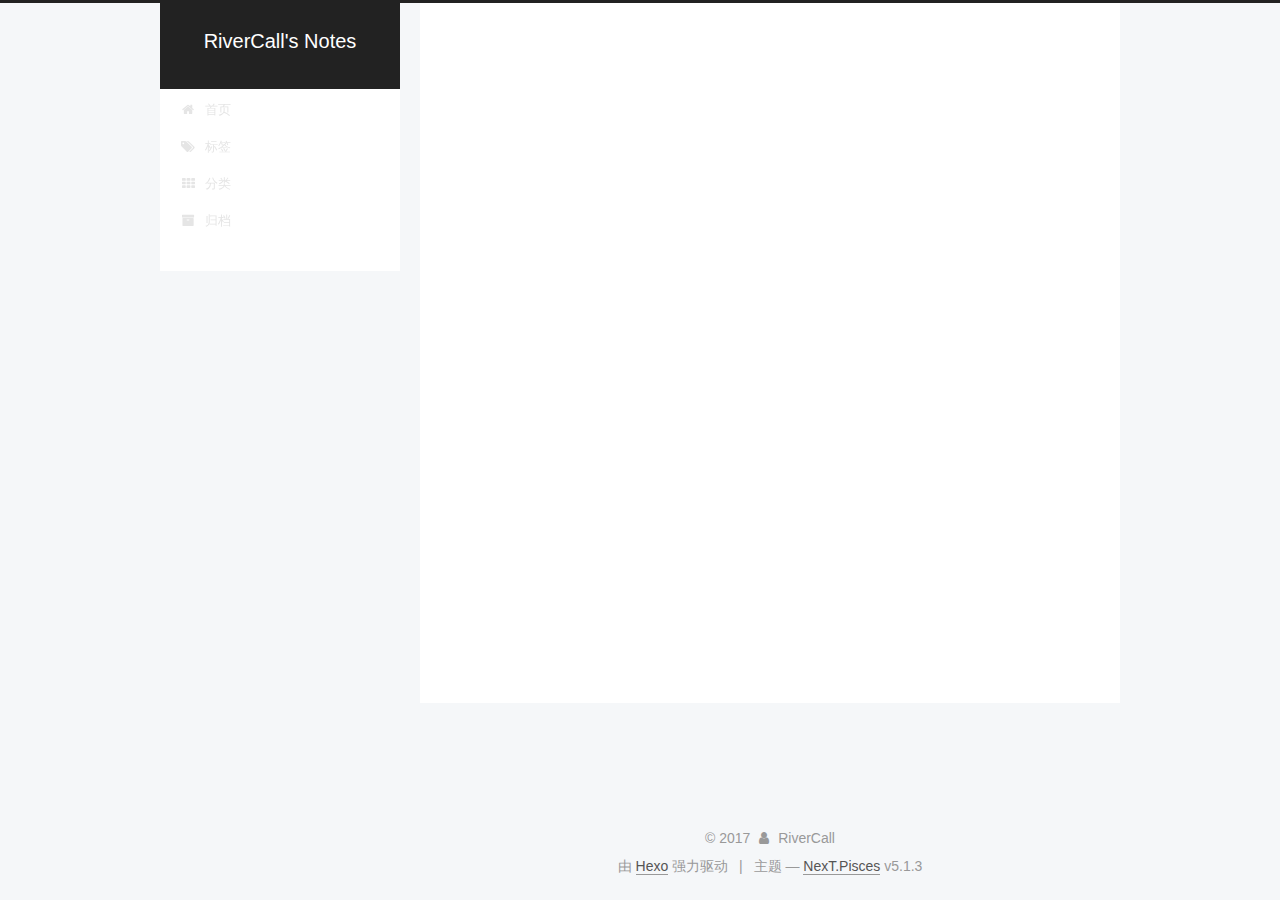
<file: index.html>
<!DOCTYPE html>



  


<html class="theme-next pisces use-motion" lang="zh-Hans">
<head>
  <meta charset="UTF-8"/>
<meta http-equiv="X-UA-Compatible" content="IE=edge" />
<meta name="viewport" content="width=device-width, initial-scale=1, maximum-scale=1"/>
<meta name="theme-color" content="#222">









<meta http-equiv="Cache-Control" content="no-transform" />
<meta http-equiv="Cache-Control" content="no-siteapp" />
















  
  
  <link href="/lib/fancybox/source/jquery.fancybox.css?v=2.1.5" rel="stylesheet" type="text/css" />







<link href="/lib/font-awesome/css/font-awesome.min.css?v=4.6.2" rel="stylesheet" type="text/css" />

<link href="/css/main.css?v=5.1.3" rel="stylesheet" type="text/css" />


  <link rel="apple-touch-icon" sizes="180x180" href="/images/apple-touch-icon-next.png?v=5.1.3">


  <link rel="icon" type="image/png" sizes="32x32" href="/images/favicon-32x32-next.png?v=5.1.3">


  <link rel="icon" type="image/png" sizes="16x16" href="/images/favicon-16x16-next.png?v=5.1.3">


  <link rel="mask-icon" href="/images/logo.svg?v=5.1.3" color="#222">





  <meta name="keywords" content="Hexo, NexT" />










<meta property="og:type" content="website">
<meta property="og:title" content="RiverCall&#39;s Notes">
<meta property="og:url" content="http://yoursite.com/index.html">
<meta property="og:site_name" content="RiverCall&#39;s Notes">
<meta property="og:locale" content="zh-Hans">
<meta name="twitter:card" content="summary">
<meta name="twitter:title" content="RiverCall&#39;s Notes">



<script type="text/javascript" id="hexo.configurations">
  var NexT = window.NexT || {};
  var CONFIG = {
    root: '/',
    scheme: 'Pisces',
    version: '5.1.3',
    sidebar: {"position":"left","display":"post","offset":12,"b2t":false,"scrollpercent":false,"onmobile":false},
    fancybox: true,
    tabs: true,
    motion: {"enable":true,"async":false,"transition":{"post_block":"fadeIn","post_header":"slideDownIn","post_body":"slideDownIn","coll_header":"slideLeftIn","sidebar":"slideUpIn"}},
    duoshuo: {
      userId: '0',
      author: '博主'
    },
    algolia: {
      applicationID: '',
      apiKey: '',
      indexName: '',
      hits: {"per_page":10},
      labels: {"input_placeholder":"Search for Posts","hits_empty":"We didn't find any results for the search: ${query}","hits_stats":"${hits} results found in ${time} ms"}
    }
  };
</script>



  <link rel="canonical" href="http://yoursite.com/"/>





  <title>RiverCall's Notes</title>
  








</head>

<body itemscope itemtype="http://schema.org/WebPage" lang="zh-Hans">

  
  
    
  

  <div class="container sidebar-position-left 
  page-home">
    <div class="headband"></div>

    <header id="header" class="header" itemscope itemtype="http://schema.org/WPHeader">
      <div class="header-inner"><div class="site-brand-wrapper">
  <div class="site-meta ">
    

    <div class="custom-logo-site-title">
      <a href="/"  class="brand" rel="start">
        <span class="logo-line-before"><i></i></span>
        <span class="site-title">RiverCall's Notes</span>
        <span class="logo-line-after"><i></i></span>
      </a>
    </div>
      
        <p class="site-subtitle"></p>
      
  </div>

  <div class="site-nav-toggle">
    <button>
      <span class="btn-bar"></span>
      <span class="btn-bar"></span>
      <span class="btn-bar"></span>
    </button>
  </div>
</div>

<nav class="site-nav">
  

  
    <ul id="menu" class="menu">
      
        
        <li class="menu-item menu-item-home">
          <a href="/" rel="section">
            
              <i class="menu-item-icon fa fa-fw fa-home"></i> <br />
            
            首页
          </a>
        </li>
      
        
        <li class="menu-item menu-item-tags">
          <a href="/tags/" rel="section">
            
              <i class="menu-item-icon fa fa-fw fa-tags"></i> <br />
            
            标签
          </a>
        </li>
      
        
        <li class="menu-item menu-item-categories">
          <a href="/categories/" rel="section">
            
              <i class="menu-item-icon fa fa-fw fa-th"></i> <br />
            
            分类
          </a>
        </li>
      
        
        <li class="menu-item menu-item-archives">
          <a href="/archives/" rel="section">
            
              <i class="menu-item-icon fa fa-fw fa-archive"></i> <br />
            
            归档
          </a>
        </li>
      

      
    </ul>
  

  
</nav>



 </div>
    </header>

    <main id="main" class="main">
      <div class="main-inner">
        <div class="content-wrap">
          <div id="content" class="content">
            
  <section id="posts" class="posts-expand">
    
      

  

  
  
  

  <article class="post post-type-normal" itemscope itemtype="http://schema.org/Article">
  
  
  
  <div class="post-block">
    <link itemprop="mainEntityOfPage" href="http://yoursite.com/2017/10/08/css学习笔记/">

    <span hidden itemprop="author" itemscope itemtype="http://schema.org/Person">
      <meta itemprop="name" content="RiverCall">
      <meta itemprop="description" content="">
      <meta itemprop="image" content="/images/avatar.gif">
    </span>

    <span hidden itemprop="publisher" itemscope itemtype="http://schema.org/Organization">
      <meta itemprop="name" content="RiverCall's Notes">
    </span>

    
      <header class="post-header">

        
        
          <h1 class="post-title" itemprop="name headline">
                
                <a class="post-title-link" href="/2017/10/08/css学习笔记/" itemprop="url">css学习笔记</a></h1>
        

        <div class="post-meta">
          <span class="post-time">
            
              <span class="post-meta-item-icon">
                <i class="fa fa-calendar-o"></i>
              </span>
              
                <span class="post-meta-item-text">发表于</span>
              
              <time title="创建于" itemprop="dateCreated datePublished" datetime="2017-10-08T17:08:23+08:00">
                2017-10-08
              </time>
            

            

            
          </span>

          

          
            
          

          
          

          

          

          

        </div>
      </header>
    

    
    
    
    <div class="post-body" itemprop="articleBody">

      
      

      
        
          
            
          
        
      
    </div>
    
    
    

    

    

    

    <footer class="post-footer">
      

      

      

      
      
        <div class="post-eof"></div>
      
    </footer>
  </div>
  
  
  
  </article>


    
      

  

  
  
  

  <article class="post post-type-normal" itemscope itemtype="http://schema.org/Article">
  
  
  
  <div class="post-block">
    <link itemprop="mainEntityOfPage" href="http://yoursite.com/2015/05/11/浅析html/">

    <span hidden itemprop="author" itemscope itemtype="http://schema.org/Person">
      <meta itemprop="name" content="RiverCall">
      <meta itemprop="description" content="">
      <meta itemprop="image" content="/images/avatar.gif">
    </span>

    <span hidden itemprop="publisher" itemscope itemtype="http://schema.org/Organization">
      <meta itemprop="name" content="RiverCall's Notes">
    </span>

    
      <header class="post-header">

        
        
          <h1 class="post-title" itemprop="name headline">
                
                <a class="post-title-link" href="/2015/05/11/浅析html/" itemprop="url">浅析html</a></h1>
        

        <div class="post-meta">
          <span class="post-time">
            
              <span class="post-meta-item-icon">
                <i class="fa fa-calendar-o"></i>
              </span>
              
                <span class="post-meta-item-text">发表于</span>
              
              <time title="创建于" itemprop="dateCreated datePublished" datetime="2015-05-11T16:20:16+08:00">
                2015-05-11
              </time>
            

            

            
          </span>

          

          
            
          

          
          

          

          

          

        </div>
      </header>
    

    
    
    
    <div class="post-body" itemprop="articleBody">

      
      

      
        
          
            
          
        
      
    </div>
    
    
    

    

    

    

    <footer class="post-footer">
      

      

      

      
      
        <div class="post-eof"></div>
      
    </footer>
  </div>
  
  
  
  </article>


    
  </section>

  


          </div>
          


          

        </div>
        
          
  
  <div class="sidebar-toggle">
    <div class="sidebar-toggle-line-wrap">
      <span class="sidebar-toggle-line sidebar-toggle-line-first"></span>
      <span class="sidebar-toggle-line sidebar-toggle-line-middle"></span>
      <span class="sidebar-toggle-line sidebar-toggle-line-last"></span>
    </div>
  </div>

  <aside id="sidebar" class="sidebar">
    
    <div class="sidebar-inner">

      

      

      <section class="site-overview-wrap sidebar-panel sidebar-panel-active">
        <div class="site-overview">
          <div class="site-author motion-element" itemprop="author" itemscope itemtype="http://schema.org/Person">
            
              <img class="site-author-image" itemprop="image"
                src="/images/avatar.gif"
                alt="RiverCall" />
            
              <p class="site-author-name" itemprop="name">RiverCall</p>
              <p class="site-description motion-element" itemprop="description"></p>
          </div>

          <nav class="site-state motion-element">

            
              <div class="site-state-item site-state-posts">
              
                <a href="/archives/">
              
                  <span class="site-state-item-count">2</span>
                  <span class="site-state-item-name">日志</span>
                </a>
              </div>
            

            

            
              
              
              <div class="site-state-item site-state-tags">
                
                  <span class="site-state-item-count">1</span>
                  <span class="site-state-item-name">标签</span>
                
              </div>
            

          </nav>

          

          <div class="links-of-author motion-element">
            
          </div>

          
          

          
          

          

        </div>
      </section>

      

      

    </div>
  </aside>


        
      </div>
    </main>

    <footer id="footer" class="footer">
      <div class="footer-inner">
        <div class="copyright">&copy; <span itemprop="copyrightYear">2017</span>
  <span class="with-love">
    <i class="fa fa-user"></i>
  </span>
  <span class="author" itemprop="copyrightHolder">RiverCall</span>

  
</div>


  <div class="powered-by">由 <a class="theme-link" target="_blank" href="https://hexo.io">Hexo</a> 强力驱动</div>



  <span class="post-meta-divider">|</span>



  <div class="theme-info">主题 &mdash; <a class="theme-link" target="_blank" href="https://github.com/iissnan/hexo-theme-next">NexT.Pisces</a> v5.1.3</div>




        







        
      </div>
    </footer>

    
      <div class="back-to-top">
        <i class="fa fa-arrow-up"></i>
        
      </div>
    

    

  </div>

  

<script type="text/javascript">
  if (Object.prototype.toString.call(window.Promise) !== '[object Function]') {
    window.Promise = null;
  }
</script>









  












  
  <script type="text/javascript" src="/lib/jquery/index.js?v=2.1.3"></script>

  
  <script type="text/javascript" src="/lib/fastclick/lib/fastclick.min.js?v=1.0.6"></script>

  
  <script type="text/javascript" src="/lib/jquery_lazyload/jquery.lazyload.js?v=1.9.7"></script>

  
  <script type="text/javascript" src="/lib/velocity/velocity.min.js?v=1.2.1"></script>

  
  <script type="text/javascript" src="/lib/velocity/velocity.ui.min.js?v=1.2.1"></script>

  
  <script type="text/javascript" src="/lib/fancybox/source/jquery.fancybox.pack.js?v=2.1.5"></script>


  


  <script type="text/javascript" src="/js/src/utils.js?v=5.1.3"></script>

  <script type="text/javascript" src="/js/src/motion.js?v=5.1.3"></script>



  
  


  <script type="text/javascript" src="/js/src/affix.js?v=5.1.3"></script>

  <script type="text/javascript" src="/js/src/schemes/pisces.js?v=5.1.3"></script>



  

  


  <script type="text/javascript" src="/js/src/bootstrap.js?v=5.1.3"></script>



  


  




	





  





  












  





  

  

  
  

  

  

  

</body>
</html>
</file>
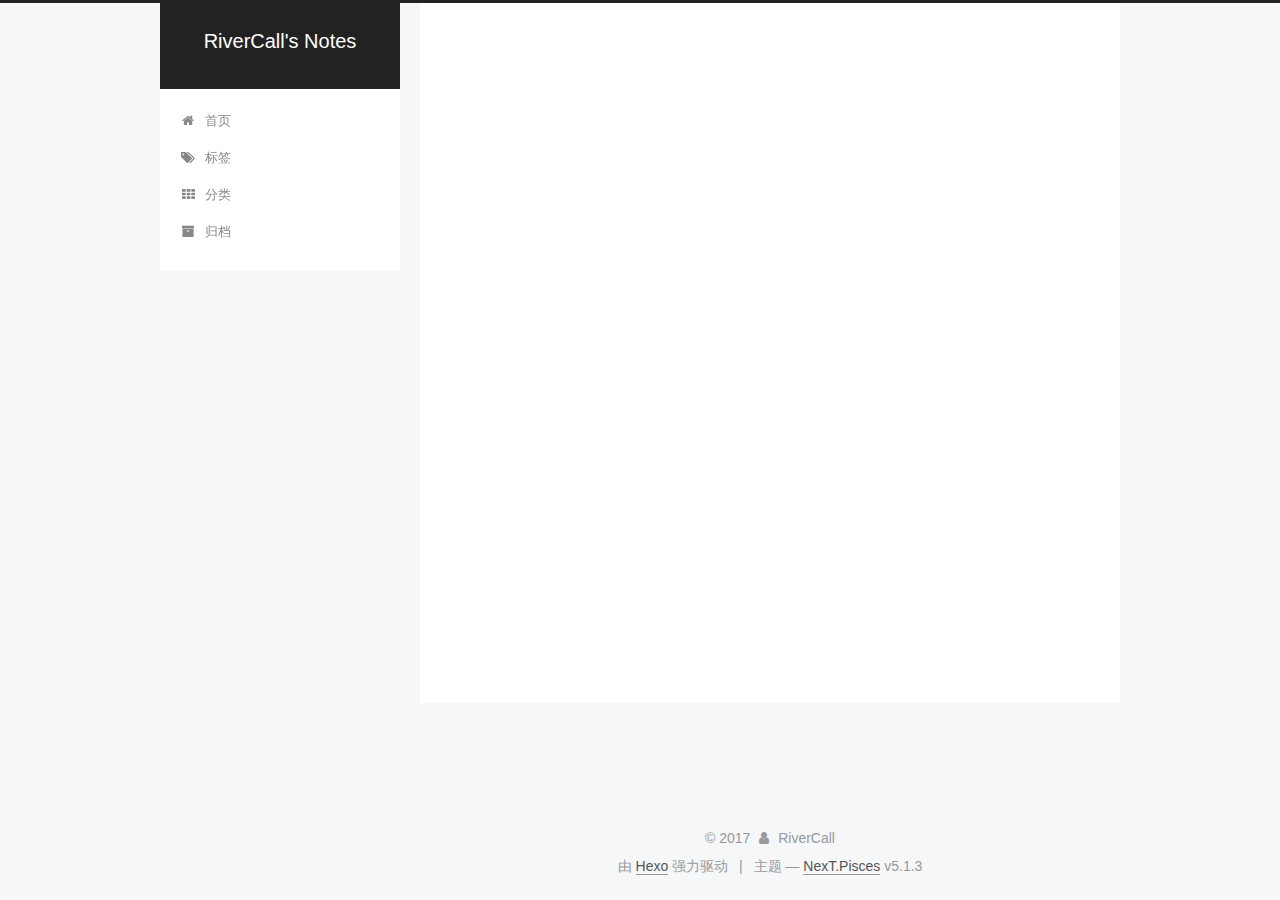
<file: archives/index.html>
<!DOCTYPE html>



  


<html class="theme-next pisces use-motion" lang="zh-Hans">
<head>
  <meta charset="UTF-8"/>
<meta http-equiv="X-UA-Compatible" content="IE=edge" />
<meta name="viewport" content="width=device-width, initial-scale=1, maximum-scale=1"/>
<meta name="theme-color" content="#222">









<meta http-equiv="Cache-Control" content="no-transform" />
<meta http-equiv="Cache-Control" content="no-siteapp" />
















  
  
  <link href="/lib/fancybox/source/jquery.fancybox.css?v=2.1.5" rel="stylesheet" type="text/css" />







<link href="/lib/font-awesome/css/font-awesome.min.css?v=4.6.2" rel="stylesheet" type="text/css" />

<link href="/css/main.css?v=5.1.3" rel="stylesheet" type="text/css" />


  <link rel="apple-touch-icon" sizes="180x180" href="/images/apple-touch-icon-next.png?v=5.1.3">


  <link rel="icon" type="image/png" sizes="32x32" href="/images/favicon-32x32-next.png?v=5.1.3">


  <link rel="icon" type="image/png" sizes="16x16" href="/images/favicon-16x16-next.png?v=5.1.3">


  <link rel="mask-icon" href="/images/logo.svg?v=5.1.3" color="#222">





  <meta name="keywords" content="Hexo, NexT" />










<meta property="og:type" content="website">
<meta property="og:title" content="RiverCall&#39;s Notes">
<meta property="og:url" content="http://yoursite.com/archives/index.html">
<meta property="og:site_name" content="RiverCall&#39;s Notes">
<meta property="og:locale" content="zh-Hans">
<meta name="twitter:card" content="summary">
<meta name="twitter:title" content="RiverCall&#39;s Notes">



<script type="text/javascript" id="hexo.configurations">
  var NexT = window.NexT || {};
  var CONFIG = {
    root: '/',
    scheme: 'Pisces',
    version: '5.1.3',
    sidebar: {"position":"left","display":"post","offset":12,"b2t":false,"scrollpercent":false,"onmobile":false},
    fancybox: true,
    tabs: true,
    motion: {"enable":true,"async":false,"transition":{"post_block":"fadeIn","post_header":"slideDownIn","post_body":"slideDownIn","coll_header":"slideLeftIn","sidebar":"slideUpIn"}},
    duoshuo: {
      userId: '0',
      author: '博主'
    },
    algolia: {
      applicationID: '',
      apiKey: '',
      indexName: '',
      hits: {"per_page":10},
      labels: {"input_placeholder":"Search for Posts","hits_empty":"We didn't find any results for the search: ${query}","hits_stats":"${hits} results found in ${time} ms"}
    }
  };
</script>



  <link rel="canonical" href="http://yoursite.com/archives/"/>





  <title>归档 | RiverCall's Notes</title>
  








</head>

<body itemscope itemtype="http://schema.org/WebPage" lang="zh-Hans">

  
  
    
  

  <div class="container sidebar-position-left page-archive">
    <div class="headband"></div>

    <header id="header" class="header" itemscope itemtype="http://schema.org/WPHeader">
      <div class="header-inner"><div class="site-brand-wrapper">
  <div class="site-meta ">
    

    <div class="custom-logo-site-title">
      <a href="/"  class="brand" rel="start">
        <span class="logo-line-before"><i></i></span>
        <span class="site-title">RiverCall's Notes</span>
        <span class="logo-line-after"><i></i></span>
      </a>
    </div>
      
        <p class="site-subtitle"></p>
      
  </div>

  <div class="site-nav-toggle">
    <button>
      <span class="btn-bar"></span>
      <span class="btn-bar"></span>
      <span class="btn-bar"></span>
    </button>
  </div>
</div>

<nav class="site-nav">
  

  
    <ul id="menu" class="menu">
      
        
        <li class="menu-item menu-item-home">
          <a href="/" rel="section">
            
              <i class="menu-item-icon fa fa-fw fa-home"></i> <br />
            
            首页
          </a>
        </li>
      
        
        <li class="menu-item menu-item-tags">
          <a href="/tags/" rel="section">
            
              <i class="menu-item-icon fa fa-fw fa-tags"></i> <br />
            
            标签
          </a>
        </li>
      
        
        <li class="menu-item menu-item-categories">
          <a href="/categories/" rel="section">
            
              <i class="menu-item-icon fa fa-fw fa-th"></i> <br />
            
            分类
          </a>
        </li>
      
        
        <li class="menu-item menu-item-archives">
          <a href="/archives/" rel="section">
            
              <i class="menu-item-icon fa fa-fw fa-archive"></i> <br />
            
            归档
          </a>
        </li>
      

      
    </ul>
  

  
</nav>



 </div>
    </header>

    <main id="main" class="main">
      <div class="main-inner">
        <div class="content-wrap">
          <div id="content" class="content">
            

  
  
  
  <div class="post-block archive">
    <div id="posts" class="posts-collapse">
      <span class="archive-move-on"></span>

      <span class="archive-page-counter">
        
        
        
          
        
        嗯..! 目前共计 2 篇日志。 继续努力。
      </span>

      

        
        
        

        
          
          <div class="collection-title">
            <h1 class="archive-year" id="archive-year-2017">2017</h1>
          </div>
        
        

        

  <article class="post post-type-normal" itemscope itemtype="http://schema.org/Article">
    <header class="post-header">

      <h2 class="post-title">
        
            <a class="post-title-link" href="/2017/10/08/css学习笔记/" itemprop="url">
              
                <span itemprop="name">css学习笔记</span>
              
            </a>
        
      </h2>

      <div class="post-meta">
        <time class="post-time" itemprop="dateCreated"
              datetime="2017-10-08T17:08:23+08:00"
              content="2017-10-08" >
          10-08
        </time>
      </div>

    </header>
  </article>



      

        
        
        

        
          
          <div class="collection-title">
            <h1 class="archive-year" id="archive-year-2015">2015</h1>
          </div>
        
        

        

  <article class="post post-type-normal" itemscope itemtype="http://schema.org/Article">
    <header class="post-header">

      <h2 class="post-title">
        
            <a class="post-title-link" href="/2015/05/11/浅析html/" itemprop="url">
              
                <span itemprop="name">浅析html</span>
              
            </a>
        
      </h2>

      <div class="post-meta">
        <time class="post-time" itemprop="dateCreated"
              datetime="2015-05-11T16:20:16+08:00"
              content="2015-05-11" >
          05-11
        </time>
      </div>

    </header>
  </article>



      

    </div>
  </div>
  
  
  

  



          </div>
          


          

        </div>
        
          
  
  <div class="sidebar-toggle">
    <div class="sidebar-toggle-line-wrap">
      <span class="sidebar-toggle-line sidebar-toggle-line-first"></span>
      <span class="sidebar-toggle-line sidebar-toggle-line-middle"></span>
      <span class="sidebar-toggle-line sidebar-toggle-line-last"></span>
    </div>
  </div>

  <aside id="sidebar" class="sidebar">
    
    <div class="sidebar-inner">

      

      

      <section class="site-overview-wrap sidebar-panel sidebar-panel-active">
        <div class="site-overview">
          <div class="site-author motion-element" itemprop="author" itemscope itemtype="http://schema.org/Person">
            
              <img class="site-author-image" itemprop="image"
                src="/images/avatar.gif"
                alt="RiverCall" />
            
              <p class="site-author-name" itemprop="name">RiverCall</p>
              <p class="site-description motion-element" itemprop="description"></p>
          </div>

          <nav class="site-state motion-element">

            
              <div class="site-state-item site-state-posts">
              
                <a href="/archives/">
              
                  <span class="site-state-item-count">2</span>
                  <span class="site-state-item-name">日志</span>
                </a>
              </div>
            

            

            
              
              
              <div class="site-state-item site-state-tags">
                
                  <span class="site-state-item-count">1</span>
                  <span class="site-state-item-name">标签</span>
                
              </div>
            

          </nav>

          

          <div class="links-of-author motion-element">
            
          </div>

          
          

          
          

          

        </div>
      </section>

      

      

    </div>
  </aside>


        
      </div>
    </main>

    <footer id="footer" class="footer">
      <div class="footer-inner">
        <div class="copyright">&copy; <span itemprop="copyrightYear">2017</span>
  <span class="with-love">
    <i class="fa fa-user"></i>
  </span>
  <span class="author" itemprop="copyrightHolder">RiverCall</span>

  
</div>


  <div class="powered-by">由 <a class="theme-link" target="_blank" href="https://hexo.io">Hexo</a> 强力驱动</div>



  <span class="post-meta-divider">|</span>



  <div class="theme-info">主题 &mdash; <a class="theme-link" target="_blank" href="https://github.com/iissnan/hexo-theme-next">NexT.Pisces</a> v5.1.3</div>




        







        
      </div>
    </footer>

    
      <div class="back-to-top">
        <i class="fa fa-arrow-up"></i>
        
      </div>
    

    

  </div>

  

<script type="text/javascript">
  if (Object.prototype.toString.call(window.Promise) !== '[object Function]') {
    window.Promise = null;
  }
</script>









  












  
  <script type="text/javascript" src="/lib/jquery/index.js?v=2.1.3"></script>

  
  <script type="text/javascript" src="/lib/fastclick/lib/fastclick.min.js?v=1.0.6"></script>

  
  <script type="text/javascript" src="/lib/jquery_lazyload/jquery.lazyload.js?v=1.9.7"></script>

  
  <script type="text/javascript" src="/lib/velocity/velocity.min.js?v=1.2.1"></script>

  
  <script type="text/javascript" src="/lib/velocity/velocity.ui.min.js?v=1.2.1"></script>

  
  <script type="text/javascript" src="/lib/fancybox/source/jquery.fancybox.pack.js?v=2.1.5"></script>


  


  <script type="text/javascript" src="/js/src/utils.js?v=5.1.3"></script>

  <script type="text/javascript" src="/js/src/motion.js?v=5.1.3"></script>



  
  


  <script type="text/javascript" src="/js/src/affix.js?v=5.1.3"></script>

  <script type="text/javascript" src="/js/src/schemes/pisces.js?v=5.1.3"></script>



  

  


  <script type="text/javascript" src="/js/src/bootstrap.js?v=5.1.3"></script>



  


  




	





  





  












  





  

  

  
  

  

  

  

</body>
</html>
</file>
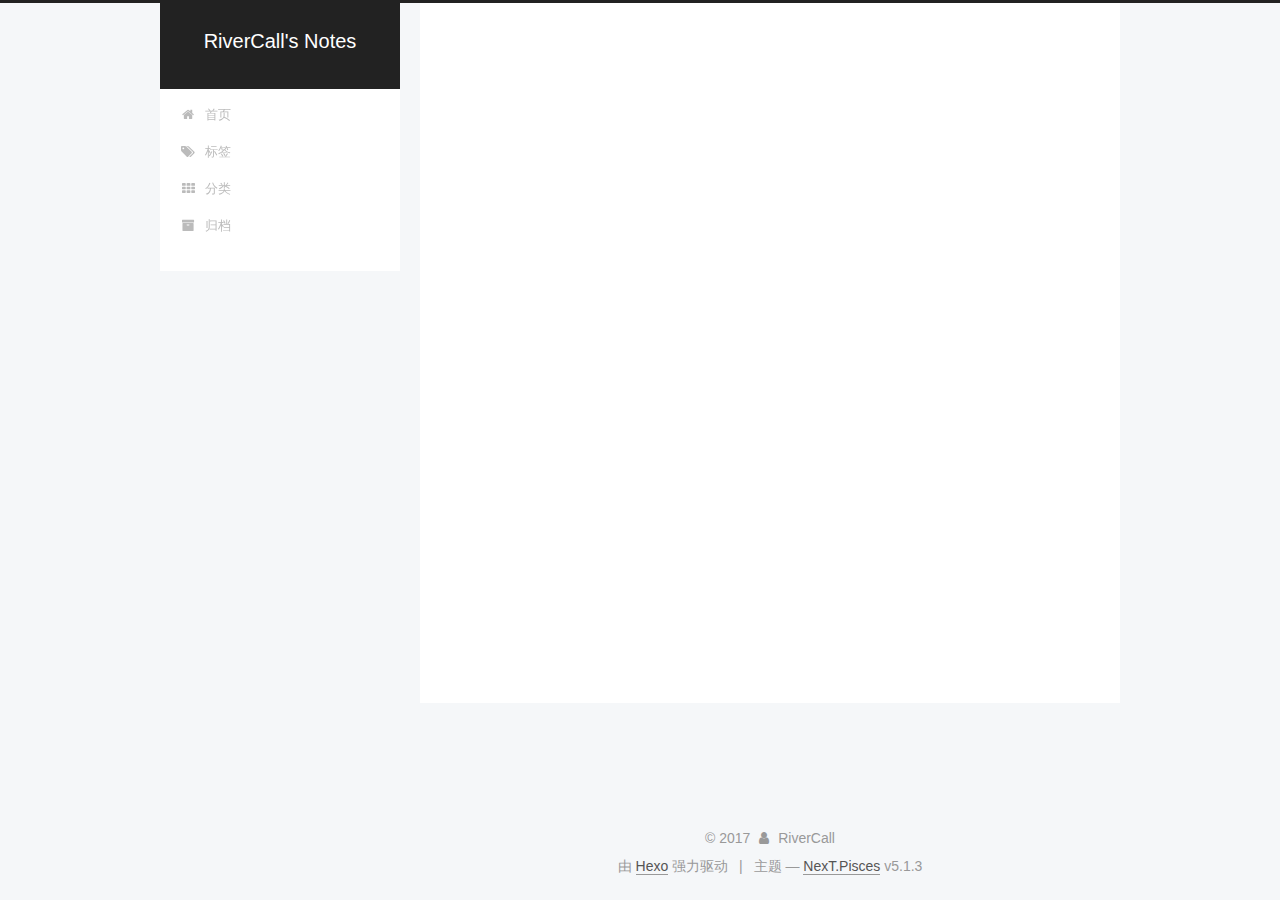
<file: archives/2015/index.html>
<!DOCTYPE html>



  


<html class="theme-next pisces use-motion" lang="zh-Hans">
<head>
  <meta charset="UTF-8"/>
<meta http-equiv="X-UA-Compatible" content="IE=edge" />
<meta name="viewport" content="width=device-width, initial-scale=1, maximum-scale=1"/>
<meta name="theme-color" content="#222">









<meta http-equiv="Cache-Control" content="no-transform" />
<meta http-equiv="Cache-Control" content="no-siteapp" />
















  
  
  <link href="/lib/fancybox/source/jquery.fancybox.css?v=2.1.5" rel="stylesheet" type="text/css" />







<link href="/lib/font-awesome/css/font-awesome.min.css?v=4.6.2" rel="stylesheet" type="text/css" />

<link href="/css/main.css?v=5.1.3" rel="stylesheet" type="text/css" />


  <link rel="apple-touch-icon" sizes="180x180" href="/images/apple-touch-icon-next.png?v=5.1.3">


  <link rel="icon" type="image/png" sizes="32x32" href="/images/favicon-32x32-next.png?v=5.1.3">


  <link rel="icon" type="image/png" sizes="16x16" href="/images/favicon-16x16-next.png?v=5.1.3">


  <link rel="mask-icon" href="/images/logo.svg?v=5.1.3" color="#222">





  <meta name="keywords" content="Hexo, NexT" />










<meta property="og:type" content="website">
<meta property="og:title" content="RiverCall&#39;s Notes">
<meta property="og:url" content="http://yoursite.com/archives/2015/index.html">
<meta property="og:site_name" content="RiverCall&#39;s Notes">
<meta property="og:locale" content="zh-Hans">
<meta name="twitter:card" content="summary">
<meta name="twitter:title" content="RiverCall&#39;s Notes">



<script type="text/javascript" id="hexo.configurations">
  var NexT = window.NexT || {};
  var CONFIG = {
    root: '/',
    scheme: 'Pisces',
    version: '5.1.3',
    sidebar: {"position":"left","display":"post","offset":12,"b2t":false,"scrollpercent":false,"onmobile":false},
    fancybox: true,
    tabs: true,
    motion: {"enable":true,"async":false,"transition":{"post_block":"fadeIn","post_header":"slideDownIn","post_body":"slideDownIn","coll_header":"slideLeftIn","sidebar":"slideUpIn"}},
    duoshuo: {
      userId: '0',
      author: '博主'
    },
    algolia: {
      applicationID: '',
      apiKey: '',
      indexName: '',
      hits: {"per_page":10},
      labels: {"input_placeholder":"Search for Posts","hits_empty":"We didn't find any results for the search: ${query}","hits_stats":"${hits} results found in ${time} ms"}
    }
  };
</script>



  <link rel="canonical" href="http://yoursite.com/archives/2015/"/>





  <title>归档 | RiverCall's Notes</title>
  








</head>

<body itemscope itemtype="http://schema.org/WebPage" lang="zh-Hans">

  
  
    
  

  <div class="container sidebar-position-left page-archive">
    <div class="headband"></div>

    <header id="header" class="header" itemscope itemtype="http://schema.org/WPHeader">
      <div class="header-inner"><div class="site-brand-wrapper">
  <div class="site-meta ">
    

    <div class="custom-logo-site-title">
      <a href="/"  class="brand" rel="start">
        <span class="logo-line-before"><i></i></span>
        <span class="site-title">RiverCall's Notes</span>
        <span class="logo-line-after"><i></i></span>
      </a>
    </div>
      
        <p class="site-subtitle"></p>
      
  </div>

  <div class="site-nav-toggle">
    <button>
      <span class="btn-bar"></span>
      <span class="btn-bar"></span>
      <span class="btn-bar"></span>
    </button>
  </div>
</div>

<nav class="site-nav">
  

  
    <ul id="menu" class="menu">
      
        
        <li class="menu-item menu-item-home">
          <a href="/" rel="section">
            
              <i class="menu-item-icon fa fa-fw fa-home"></i> <br />
            
            首页
          </a>
        </li>
      
        
        <li class="menu-item menu-item-tags">
          <a href="/tags/" rel="section">
            
              <i class="menu-item-icon fa fa-fw fa-tags"></i> <br />
            
            标签
          </a>
        </li>
      
        
        <li class="menu-item menu-item-categories">
          <a href="/categories/" rel="section">
            
              <i class="menu-item-icon fa fa-fw fa-th"></i> <br />
            
            分类
          </a>
        </li>
      
        
        <li class="menu-item menu-item-archives">
          <a href="/archives/" rel="section">
            
              <i class="menu-item-icon fa fa-fw fa-archive"></i> <br />
            
            归档
          </a>
        </li>
      

      
    </ul>
  

  
</nav>



 </div>
    </header>

    <main id="main" class="main">
      <div class="main-inner">
        <div class="content-wrap">
          <div id="content" class="content">
            

  
  
  
  <div class="post-block archive">
    <div id="posts" class="posts-collapse">
      <span class="archive-move-on"></span>

      <span class="archive-page-counter">
        
        
        
          
        
        嗯..! 目前共计 2 篇日志。 继续努力。
      </span>

      

        
        
        

        
          
          <div class="collection-title">
            <h1 class="archive-year" id="archive-year-2015">2015</h1>
          </div>
        
        

        

  <article class="post post-type-normal" itemscope itemtype="http://schema.org/Article">
    <header class="post-header">

      <h2 class="post-title">
        
            <a class="post-title-link" href="/2015/05/11/浅析html/" itemprop="url">
              
                <span itemprop="name">浅析html</span>
              
            </a>
        
      </h2>

      <div class="post-meta">
        <time class="post-time" itemprop="dateCreated"
              datetime="2015-05-11T16:20:16+08:00"
              content="2015-05-11" >
          05-11
        </time>
      </div>

    </header>
  </article>



      

    </div>
  </div>
  
  
  

  



          </div>
          


          

        </div>
        
          
  
  <div class="sidebar-toggle">
    <div class="sidebar-toggle-line-wrap">
      <span class="sidebar-toggle-line sidebar-toggle-line-first"></span>
      <span class="sidebar-toggle-line sidebar-toggle-line-middle"></span>
      <span class="sidebar-toggle-line sidebar-toggle-line-last"></span>
    </div>
  </div>

  <aside id="sidebar" class="sidebar">
    
    <div class="sidebar-inner">

      

      

      <section class="site-overview-wrap sidebar-panel sidebar-panel-active">
        <div class="site-overview">
          <div class="site-author motion-element" itemprop="author" itemscope itemtype="http://schema.org/Person">
            
              <img class="site-author-image" itemprop="image"
                src="/images/avatar.gif"
                alt="RiverCall" />
            
              <p class="site-author-name" itemprop="name">RiverCall</p>
              <p class="site-description motion-element" itemprop="description"></p>
          </div>

          <nav class="site-state motion-element">

            
              <div class="site-state-item site-state-posts">
              
                <a href="/archives/">
              
                  <span class="site-state-item-count">2</span>
                  <span class="site-state-item-name">日志</span>
                </a>
              </div>
            

            

            
              
              
              <div class="site-state-item site-state-tags">
                
                  <span class="site-state-item-count">1</span>
                  <span class="site-state-item-name">标签</span>
                
              </div>
            

          </nav>

          

          <div class="links-of-author motion-element">
            
          </div>

          
          

          
          

          

        </div>
      </section>

      

      

    </div>
  </aside>


        
      </div>
    </main>

    <footer id="footer" class="footer">
      <div class="footer-inner">
        <div class="copyright">&copy; <span itemprop="copyrightYear">2017</span>
  <span class="with-love">
    <i class="fa fa-user"></i>
  </span>
  <span class="author" itemprop="copyrightHolder">RiverCall</span>

  
</div>


  <div class="powered-by">由 <a class="theme-link" target="_blank" href="https://hexo.io">Hexo</a> 强力驱动</div>



  <span class="post-meta-divider">|</span>



  <div class="theme-info">主题 &mdash; <a class="theme-link" target="_blank" href="https://github.com/iissnan/hexo-theme-next">NexT.Pisces</a> v5.1.3</div>




        







        
      </div>
    </footer>

    
      <div class="back-to-top">
        <i class="fa fa-arrow-up"></i>
        
      </div>
    

    

  </div>

  

<script type="text/javascript">
  if (Object.prototype.toString.call(window.Promise) !== '[object Function]') {
    window.Promise = null;
  }
</script>









  












  
  <script type="text/javascript" src="/lib/jquery/index.js?v=2.1.3"></script>

  
  <script type="text/javascript" src="/lib/fastclick/lib/fastclick.min.js?v=1.0.6"></script>

  
  <script type="text/javascript" src="/lib/jquery_lazyload/jquery.lazyload.js?v=1.9.7"></script>

  
  <script type="text/javascript" src="/lib/velocity/velocity.min.js?v=1.2.1"></script>

  
  <script type="text/javascript" src="/lib/velocity/velocity.ui.min.js?v=1.2.1"></script>

  
  <script type="text/javascript" src="/lib/fancybox/source/jquery.fancybox.pack.js?v=2.1.5"></script>


  


  <script type="text/javascript" src="/js/src/utils.js?v=5.1.3"></script>

  <script type="text/javascript" src="/js/src/motion.js?v=5.1.3"></script>



  
  


  <script type="text/javascript" src="/js/src/affix.js?v=5.1.3"></script>

  <script type="text/javascript" src="/js/src/schemes/pisces.js?v=5.1.3"></script>



  

  


  <script type="text/javascript" src="/js/src/bootstrap.js?v=5.1.3"></script>



  


  




	





  





  












  





  

  

  
  

  

  

  

</body>
</html>
</file>
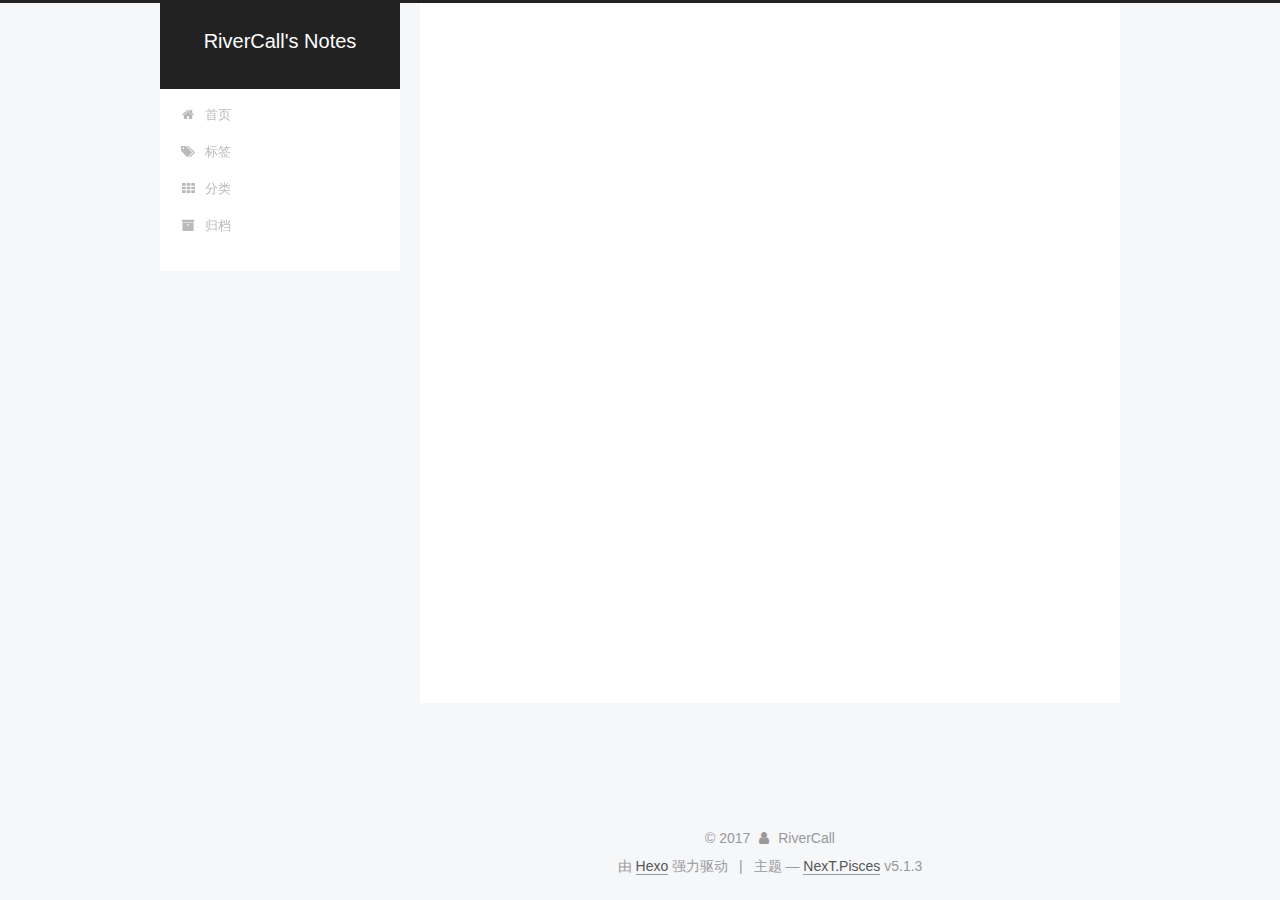
<file: archives/2017/index.html>
<!DOCTYPE html>



  


<html class="theme-next pisces use-motion" lang="zh-Hans">
<head>
  <meta charset="UTF-8"/>
<meta http-equiv="X-UA-Compatible" content="IE=edge" />
<meta name="viewport" content="width=device-width, initial-scale=1, maximum-scale=1"/>
<meta name="theme-color" content="#222">









<meta http-equiv="Cache-Control" content="no-transform" />
<meta http-equiv="Cache-Control" content="no-siteapp" />
















  
  
  <link href="/lib/fancybox/source/jquery.fancybox.css?v=2.1.5" rel="stylesheet" type="text/css" />







<link href="/lib/font-awesome/css/font-awesome.min.css?v=4.6.2" rel="stylesheet" type="text/css" />

<link href="/css/main.css?v=5.1.3" rel="stylesheet" type="text/css" />


  <link rel="apple-touch-icon" sizes="180x180" href="/images/apple-touch-icon-next.png?v=5.1.3">


  <link rel="icon" type="image/png" sizes="32x32" href="/images/favicon-32x32-next.png?v=5.1.3">


  <link rel="icon" type="image/png" sizes="16x16" href="/images/favicon-16x16-next.png?v=5.1.3">


  <link rel="mask-icon" href="/images/logo.svg?v=5.1.3" color="#222">





  <meta name="keywords" content="Hexo, NexT" />










<meta property="og:type" content="website">
<meta property="og:title" content="RiverCall&#39;s Notes">
<meta property="og:url" content="http://yoursite.com/archives/2017/index.html">
<meta property="og:site_name" content="RiverCall&#39;s Notes">
<meta property="og:locale" content="zh-Hans">
<meta name="twitter:card" content="summary">
<meta name="twitter:title" content="RiverCall&#39;s Notes">



<script type="text/javascript" id="hexo.configurations">
  var NexT = window.NexT || {};
  var CONFIG = {
    root: '/',
    scheme: 'Pisces',
    version: '5.1.3',
    sidebar: {"position":"left","display":"post","offset":12,"b2t":false,"scrollpercent":false,"onmobile":false},
    fancybox: true,
    tabs: true,
    motion: {"enable":true,"async":false,"transition":{"post_block":"fadeIn","post_header":"slideDownIn","post_body":"slideDownIn","coll_header":"slideLeftIn","sidebar":"slideUpIn"}},
    duoshuo: {
      userId: '0',
      author: '博主'
    },
    algolia: {
      applicationID: '',
      apiKey: '',
      indexName: '',
      hits: {"per_page":10},
      labels: {"input_placeholder":"Search for Posts","hits_empty":"We didn't find any results for the search: ${query}","hits_stats":"${hits} results found in ${time} ms"}
    }
  };
</script>



  <link rel="canonical" href="http://yoursite.com/archives/2017/"/>





  <title>归档 | RiverCall's Notes</title>
  








</head>

<body itemscope itemtype="http://schema.org/WebPage" lang="zh-Hans">

  
  
    
  

  <div class="container sidebar-position-left page-archive">
    <div class="headband"></div>

    <header id="header" class="header" itemscope itemtype="http://schema.org/WPHeader">
      <div class="header-inner"><div class="site-brand-wrapper">
  <div class="site-meta ">
    

    <div class="custom-logo-site-title">
      <a href="/"  class="brand" rel="start">
        <span class="logo-line-before"><i></i></span>
        <span class="site-title">RiverCall's Notes</span>
        <span class="logo-line-after"><i></i></span>
      </a>
    </div>
      
        <p class="site-subtitle"></p>
      
  </div>

  <div class="site-nav-toggle">
    <button>
      <span class="btn-bar"></span>
      <span class="btn-bar"></span>
      <span class="btn-bar"></span>
    </button>
  </div>
</div>

<nav class="site-nav">
  

  
    <ul id="menu" class="menu">
      
        
        <li class="menu-item menu-item-home">
          <a href="/" rel="section">
            
              <i class="menu-item-icon fa fa-fw fa-home"></i> <br />
            
            首页
          </a>
        </li>
      
        
        <li class="menu-item menu-item-tags">
          <a href="/tags/" rel="section">
            
              <i class="menu-item-icon fa fa-fw fa-tags"></i> <br />
            
            标签
          </a>
        </li>
      
        
        <li class="menu-item menu-item-categories">
          <a href="/categories/" rel="section">
            
              <i class="menu-item-icon fa fa-fw fa-th"></i> <br />
            
            分类
          </a>
        </li>
      
        
        <li class="menu-item menu-item-archives">
          <a href="/archives/" rel="section">
            
              <i class="menu-item-icon fa fa-fw fa-archive"></i> <br />
            
            归档
          </a>
        </li>
      

      
    </ul>
  

  
</nav>



 </div>
    </header>

    <main id="main" class="main">
      <div class="main-inner">
        <div class="content-wrap">
          <div id="content" class="content">
            

  
  
  
  <div class="post-block archive">
    <div id="posts" class="posts-collapse">
      <span class="archive-move-on"></span>

      <span class="archive-page-counter">
        
        
        
          
        
        嗯..! 目前共计 2 篇日志。 继续努力。
      </span>

      

        
        
        

        
          
          <div class="collection-title">
            <h1 class="archive-year" id="archive-year-2017">2017</h1>
          </div>
        
        

        

  <article class="post post-type-normal" itemscope itemtype="http://schema.org/Article">
    <header class="post-header">

      <h2 class="post-title">
        
            <a class="post-title-link" href="/2017/10/08/css学习笔记/" itemprop="url">
              
                <span itemprop="name">css学习笔记</span>
              
            </a>
        
      </h2>

      <div class="post-meta">
        <time class="post-time" itemprop="dateCreated"
              datetime="2017-10-08T17:08:23+08:00"
              content="2017-10-08" >
          10-08
        </time>
      </div>

    </header>
  </article>



      

    </div>
  </div>
  
  
  

  



          </div>
          


          

        </div>
        
          
  
  <div class="sidebar-toggle">
    <div class="sidebar-toggle-line-wrap">
      <span class="sidebar-toggle-line sidebar-toggle-line-first"></span>
      <span class="sidebar-toggle-line sidebar-toggle-line-middle"></span>
      <span class="sidebar-toggle-line sidebar-toggle-line-last"></span>
    </div>
  </div>

  <aside id="sidebar" class="sidebar">
    
    <div class="sidebar-inner">

      

      

      <section class="site-overview-wrap sidebar-panel sidebar-panel-active">
        <div class="site-overview">
          <div class="site-author motion-element" itemprop="author" itemscope itemtype="http://schema.org/Person">
            
              <img class="site-author-image" itemprop="image"
                src="/images/avatar.gif"
                alt="RiverCall" />
            
              <p class="site-author-name" itemprop="name">RiverCall</p>
              <p class="site-description motion-element" itemprop="description"></p>
          </div>

          <nav class="site-state motion-element">

            
              <div class="site-state-item site-state-posts">
              
                <a href="/archives/">
              
                  <span class="site-state-item-count">2</span>
                  <span class="site-state-item-name">日志</span>
                </a>
              </div>
            

            

            
              
              
              <div class="site-state-item site-state-tags">
                
                  <span class="site-state-item-count">1</span>
                  <span class="site-state-item-name">标签</span>
                
              </div>
            

          </nav>

          

          <div class="links-of-author motion-element">
            
          </div>

          
          

          
          

          

        </div>
      </section>

      

      

    </div>
  </aside>


        
      </div>
    </main>

    <footer id="footer" class="footer">
      <div class="footer-inner">
        <div class="copyright">&copy; <span itemprop="copyrightYear">2017</span>
  <span class="with-love">
    <i class="fa fa-user"></i>
  </span>
  <span class="author" itemprop="copyrightHolder">RiverCall</span>

  
</div>


  <div class="powered-by">由 <a class="theme-link" target="_blank" href="https://hexo.io">Hexo</a> 强力驱动</div>



  <span class="post-meta-divider">|</span>



  <div class="theme-info">主题 &mdash; <a class="theme-link" target="_blank" href="https://github.com/iissnan/hexo-theme-next">NexT.Pisces</a> v5.1.3</div>




        







        
      </div>
    </footer>

    
      <div class="back-to-top">
        <i class="fa fa-arrow-up"></i>
        
      </div>
    

    

  </div>

  

<script type="text/javascript">
  if (Object.prototype.toString.call(window.Promise) !== '[object Function]') {
    window.Promise = null;
  }
</script>









  












  
  <script type="text/javascript" src="/lib/jquery/index.js?v=2.1.3"></script>

  
  <script type="text/javascript" src="/lib/fastclick/lib/fastclick.min.js?v=1.0.6"></script>

  
  <script type="text/javascript" src="/lib/jquery_lazyload/jquery.lazyload.js?v=1.9.7"></script>

  
  <script type="text/javascript" src="/lib/velocity/velocity.min.js?v=1.2.1"></script>

  
  <script type="text/javascript" src="/lib/velocity/velocity.ui.min.js?v=1.2.1"></script>

  
  <script type="text/javascript" src="/lib/fancybox/source/jquery.fancybox.pack.js?v=2.1.5"></script>


  


  <script type="text/javascript" src="/js/src/utils.js?v=5.1.3"></script>

  <script type="text/javascript" src="/js/src/motion.js?v=5.1.3"></script>



  
  


  <script type="text/javascript" src="/js/src/affix.js?v=5.1.3"></script>

  <script type="text/javascript" src="/js/src/schemes/pisces.js?v=5.1.3"></script>



  

  


  <script type="text/javascript" src="/js/src/bootstrap.js?v=5.1.3"></script>



  


  




	





  





  












  





  

  

  
  

  

  

  

</body>
</html>
</file>
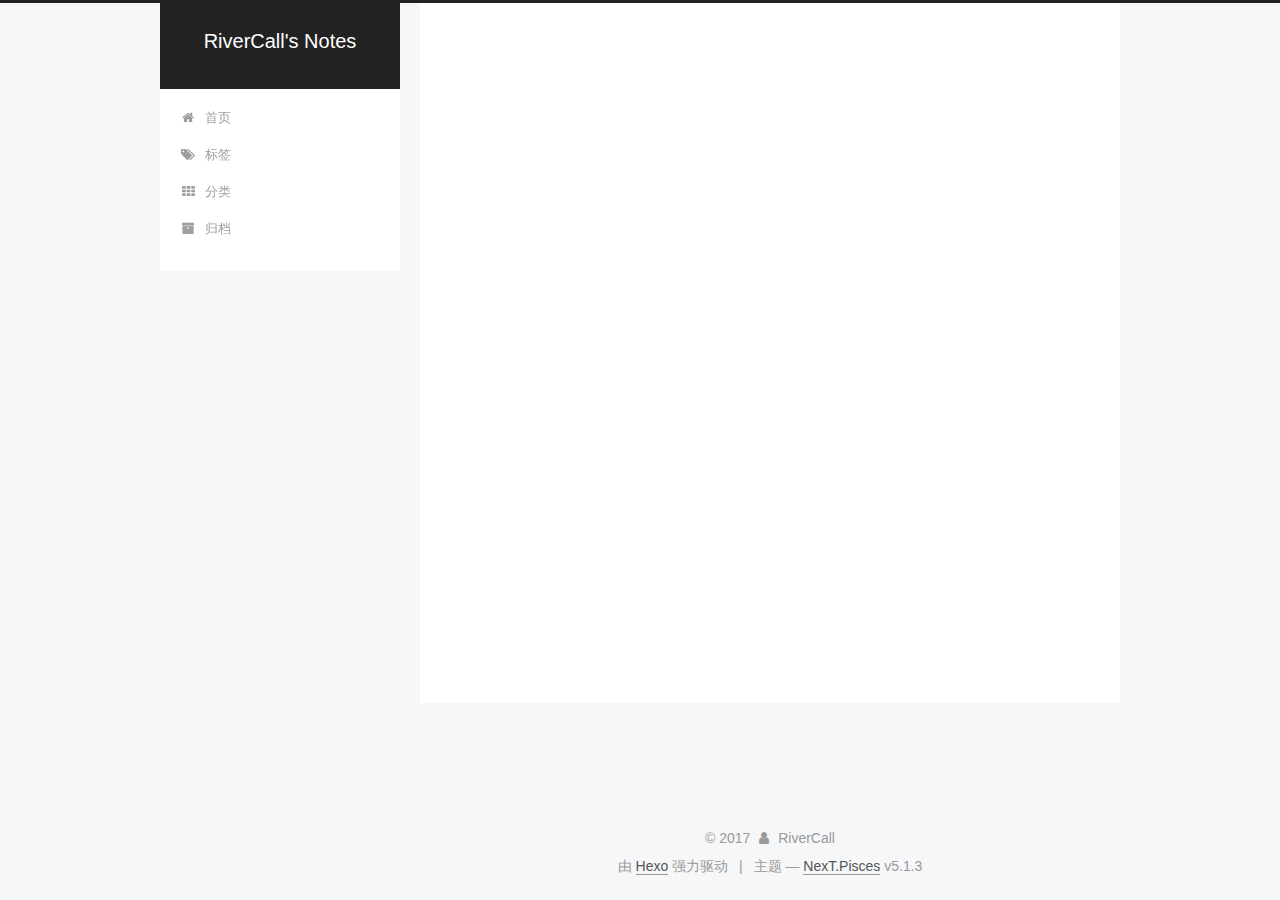
<file: tags/html/index.html>
<!DOCTYPE html>



  


<html class="theme-next pisces use-motion" lang="zh-Hans">
<head>
  <meta charset="UTF-8"/>
<meta http-equiv="X-UA-Compatible" content="IE=edge" />
<meta name="viewport" content="width=device-width, initial-scale=1, maximum-scale=1"/>
<meta name="theme-color" content="#222">









<meta http-equiv="Cache-Control" content="no-transform" />
<meta http-equiv="Cache-Control" content="no-siteapp" />
















  
  
  <link href="/lib/fancybox/source/jquery.fancybox.css?v=2.1.5" rel="stylesheet" type="text/css" />







<link href="/lib/font-awesome/css/font-awesome.min.css?v=4.6.2" rel="stylesheet" type="text/css" />

<link href="/css/main.css?v=5.1.3" rel="stylesheet" type="text/css" />


  <link rel="apple-touch-icon" sizes="180x180" href="/images/apple-touch-icon-next.png?v=5.1.3">


  <link rel="icon" type="image/png" sizes="32x32" href="/images/favicon-32x32-next.png?v=5.1.3">


  <link rel="icon" type="image/png" sizes="16x16" href="/images/favicon-16x16-next.png?v=5.1.3">


  <link rel="mask-icon" href="/images/logo.svg?v=5.1.3" color="#222">





  <meta name="keywords" content="Hexo, NexT" />










<meta property="og:type" content="website">
<meta property="og:title" content="RiverCall&#39;s Notes">
<meta property="og:url" content="http://yoursite.com/tags/html/index.html">
<meta property="og:site_name" content="RiverCall&#39;s Notes">
<meta property="og:locale" content="zh-Hans">
<meta name="twitter:card" content="summary">
<meta name="twitter:title" content="RiverCall&#39;s Notes">



<script type="text/javascript" id="hexo.configurations">
  var NexT = window.NexT || {};
  var CONFIG = {
    root: '/',
    scheme: 'Pisces',
    version: '5.1.3',
    sidebar: {"position":"left","display":"post","offset":12,"b2t":false,"scrollpercent":false,"onmobile":false},
    fancybox: true,
    tabs: true,
    motion: {"enable":true,"async":false,"transition":{"post_block":"fadeIn","post_header":"slideDownIn","post_body":"slideDownIn","coll_header":"slideLeftIn","sidebar":"slideUpIn"}},
    duoshuo: {
      userId: '0',
      author: '博主'
    },
    algolia: {
      applicationID: '',
      apiKey: '',
      indexName: '',
      hits: {"per_page":10},
      labels: {"input_placeholder":"Search for Posts","hits_empty":"We didn't find any results for the search: ${query}","hits_stats":"${hits} results found in ${time} ms"}
    }
  };
</script>



  <link rel="canonical" href="http://yoursite.com/tags/html/"/>





  <title>标签: html | RiverCall's Notes</title>
  








</head>

<body itemscope itemtype="http://schema.org/WebPage" lang="zh-Hans">

  
  
    
  

  <div class="container sidebar-position-left ">
    <div class="headband"></div>

    <header id="header" class="header" itemscope itemtype="http://schema.org/WPHeader">
      <div class="header-inner"><div class="site-brand-wrapper">
  <div class="site-meta ">
    

    <div class="custom-logo-site-title">
      <a href="/"  class="brand" rel="start">
        <span class="logo-line-before"><i></i></span>
        <span class="site-title">RiverCall's Notes</span>
        <span class="logo-line-after"><i></i></span>
      </a>
    </div>
      
        <p class="site-subtitle"></p>
      
  </div>

  <div class="site-nav-toggle">
    <button>
      <span class="btn-bar"></span>
      <span class="btn-bar"></span>
      <span class="btn-bar"></span>
    </button>
  </div>
</div>

<nav class="site-nav">
  

  
    <ul id="menu" class="menu">
      
        
        <li class="menu-item menu-item-home">
          <a href="/" rel="section">
            
              <i class="menu-item-icon fa fa-fw fa-home"></i> <br />
            
            首页
          </a>
        </li>
      
        
        <li class="menu-item menu-item-tags">
          <a href="/tags/" rel="section">
            
              <i class="menu-item-icon fa fa-fw fa-tags"></i> <br />
            
            标签
          </a>
        </li>
      
        
        <li class="menu-item menu-item-categories">
          <a href="/categories/" rel="section">
            
              <i class="menu-item-icon fa fa-fw fa-th"></i> <br />
            
            分类
          </a>
        </li>
      
        
        <li class="menu-item menu-item-archives">
          <a href="/archives/" rel="section">
            
              <i class="menu-item-icon fa fa-fw fa-archive"></i> <br />
            
            归档
          </a>
        </li>
      

      
    </ul>
  

  
</nav>



 </div>
    </header>

    <main id="main" class="main">
      <div class="main-inner">
        <div class="content-wrap">
          <div id="content" class="content">
            

  
  
  
  <div class="post-block tag">

    <div id="posts" class="posts-collapse">
      <div class="collection-title">
        <h1>html<small>标签</small>
        </h1>
      </div>

      
        

  <article class="post post-type-normal" itemscope itemtype="http://schema.org/Article">
    <header class="post-header">

      <h2 class="post-title">
        
            <a class="post-title-link" href="/2015/05/11/浅析html/" itemprop="url">
              
                <span itemprop="name">浅析html</span>
              
            </a>
        
      </h2>

      <div class="post-meta">
        <time class="post-time" itemprop="dateCreated"
              datetime="2015-05-11T16:20:16+08:00"
              content="2015-05-11" >
          05-11
        </time>
      </div>

    </header>
  </article>


      
    </div>

  </div>
  
  
  

  


          </div>
          


          

        </div>
        
          
  
  <div class="sidebar-toggle">
    <div class="sidebar-toggle-line-wrap">
      <span class="sidebar-toggle-line sidebar-toggle-line-first"></span>
      <span class="sidebar-toggle-line sidebar-toggle-line-middle"></span>
      <span class="sidebar-toggle-line sidebar-toggle-line-last"></span>
    </div>
  </div>

  <aside id="sidebar" class="sidebar">
    
    <div class="sidebar-inner">

      

      

      <section class="site-overview-wrap sidebar-panel sidebar-panel-active">
        <div class="site-overview">
          <div class="site-author motion-element" itemprop="author" itemscope itemtype="http://schema.org/Person">
            
              <img class="site-author-image" itemprop="image"
                src="/images/avatar.gif"
                alt="RiverCall" />
            
              <p class="site-author-name" itemprop="name">RiverCall</p>
              <p class="site-description motion-element" itemprop="description"></p>
          </div>

          <nav class="site-state motion-element">

            
              <div class="site-state-item site-state-posts">
              
                <a href="/archives/">
              
                  <span class="site-state-item-count">2</span>
                  <span class="site-state-item-name">日志</span>
                </a>
              </div>
            

            

            
              
              
              <div class="site-state-item site-state-tags">
                
                  <span class="site-state-item-count">1</span>
                  <span class="site-state-item-name">标签</span>
                
              </div>
            

          </nav>

          

          <div class="links-of-author motion-element">
            
          </div>

          
          

          
          

          

        </div>
      </section>

      

      

    </div>
  </aside>


        
      </div>
    </main>

    <footer id="footer" class="footer">
      <div class="footer-inner">
        <div class="copyright">&copy; <span itemprop="copyrightYear">2017</span>
  <span class="with-love">
    <i class="fa fa-user"></i>
  </span>
  <span class="author" itemprop="copyrightHolder">RiverCall</span>

  
</div>


  <div class="powered-by">由 <a class="theme-link" target="_blank" href="https://hexo.io">Hexo</a> 强力驱动</div>



  <span class="post-meta-divider">|</span>



  <div class="theme-info">主题 &mdash; <a class="theme-link" target="_blank" href="https://github.com/iissnan/hexo-theme-next">NexT.Pisces</a> v5.1.3</div>




        







        
      </div>
    </footer>

    
      <div class="back-to-top">
        <i class="fa fa-arrow-up"></i>
        
      </div>
    

    

  </div>

  

<script type="text/javascript">
  if (Object.prototype.toString.call(window.Promise) !== '[object Function]') {
    window.Promise = null;
  }
</script>









  












  
  <script type="text/javascript" src="/lib/jquery/index.js?v=2.1.3"></script>

  
  <script type="text/javascript" src="/lib/fastclick/lib/fastclick.min.js?v=1.0.6"></script>

  
  <script type="text/javascript" src="/lib/jquery_lazyload/jquery.lazyload.js?v=1.9.7"></script>

  
  <script type="text/javascript" src="/lib/velocity/velocity.min.js?v=1.2.1"></script>

  
  <script type="text/javascript" src="/lib/velocity/velocity.ui.min.js?v=1.2.1"></script>

  
  <script type="text/javascript" src="/lib/fancybox/source/jquery.fancybox.pack.js?v=2.1.5"></script>


  


  <script type="text/javascript" src="/js/src/utils.js?v=5.1.3"></script>

  <script type="text/javascript" src="/js/src/motion.js?v=5.1.3"></script>



  
  


  <script type="text/javascript" src="/js/src/affix.js?v=5.1.3"></script>

  <script type="text/javascript" src="/js/src/schemes/pisces.js?v=5.1.3"></script>



  

  


  <script type="text/javascript" src="/js/src/bootstrap.js?v=5.1.3"></script>



  


  




	





  





  












  





  

  

  
  

  

  

  

</body>
</html>
</file>
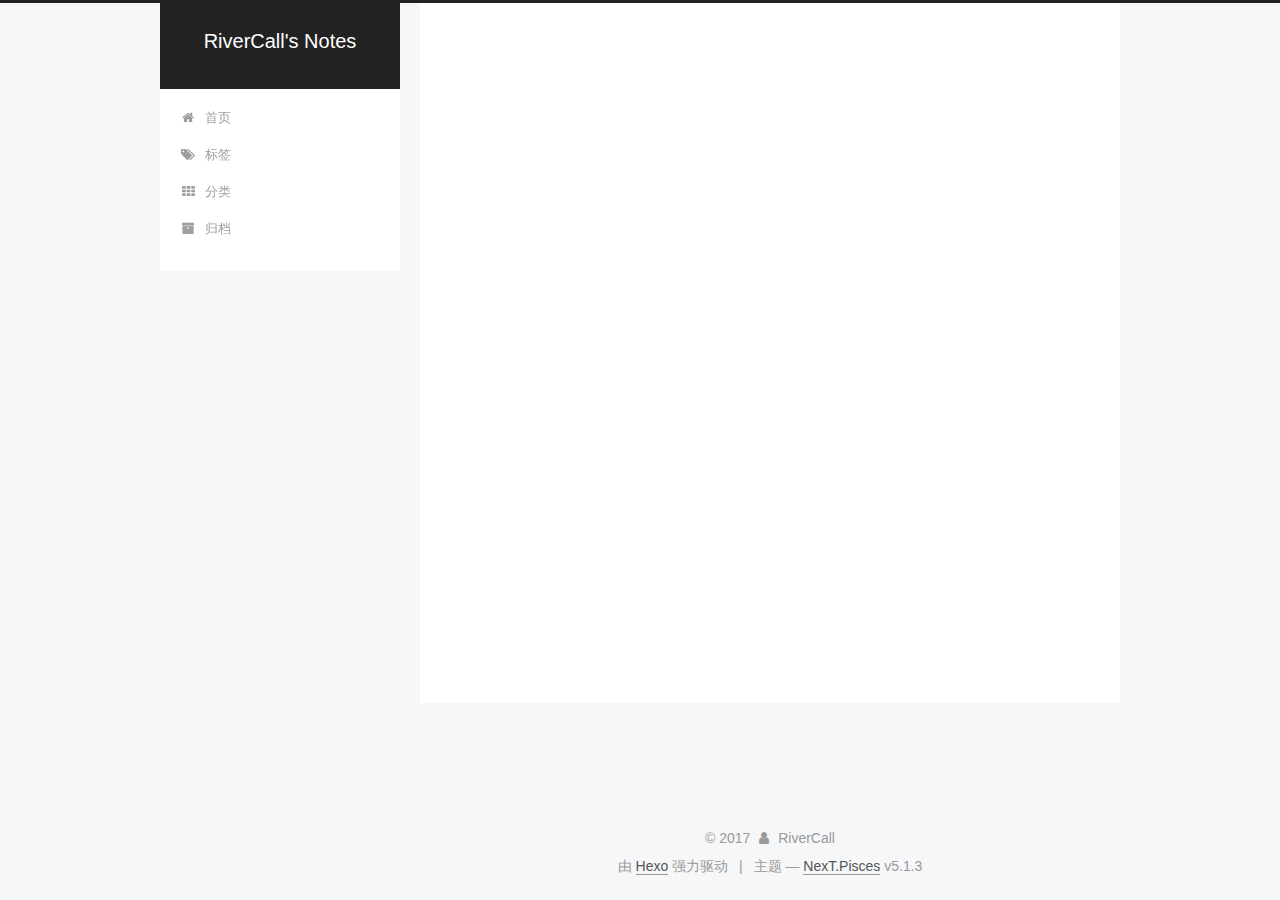
<file: archives/2015/05/index.html>
<!DOCTYPE html>



  


<html class="theme-next pisces use-motion" lang="zh-Hans">
<head>
  <meta charset="UTF-8"/>
<meta http-equiv="X-UA-Compatible" content="IE=edge" />
<meta name="viewport" content="width=device-width, initial-scale=1, maximum-scale=1"/>
<meta name="theme-color" content="#222">









<meta http-equiv="Cache-Control" content="no-transform" />
<meta http-equiv="Cache-Control" content="no-siteapp" />
















  
  
  <link href="/lib/fancybox/source/jquery.fancybox.css?v=2.1.5" rel="stylesheet" type="text/css" />







<link href="/lib/font-awesome/css/font-awesome.min.css?v=4.6.2" rel="stylesheet" type="text/css" />

<link href="/css/main.css?v=5.1.3" rel="stylesheet" type="text/css" />


  <link rel="apple-touch-icon" sizes="180x180" href="/images/apple-touch-icon-next.png?v=5.1.3">


  <link rel="icon" type="image/png" sizes="32x32" href="/images/favicon-32x32-next.png?v=5.1.3">


  <link rel="icon" type="image/png" sizes="16x16" href="/images/favicon-16x16-next.png?v=5.1.3">


  <link rel="mask-icon" href="/images/logo.svg?v=5.1.3" color="#222">





  <meta name="keywords" content="Hexo, NexT" />










<meta property="og:type" content="website">
<meta property="og:title" content="RiverCall&#39;s Notes">
<meta property="og:url" content="http://yoursite.com/archives/2015/05/index.html">
<meta property="og:site_name" content="RiverCall&#39;s Notes">
<meta property="og:locale" content="zh-Hans">
<meta name="twitter:card" content="summary">
<meta name="twitter:title" content="RiverCall&#39;s Notes">



<script type="text/javascript" id="hexo.configurations">
  var NexT = window.NexT || {};
  var CONFIG = {
    root: '/',
    scheme: 'Pisces',
    version: '5.1.3',
    sidebar: {"position":"left","display":"post","offset":12,"b2t":false,"scrollpercent":false,"onmobile":false},
    fancybox: true,
    tabs: true,
    motion: {"enable":true,"async":false,"transition":{"post_block":"fadeIn","post_header":"slideDownIn","post_body":"slideDownIn","coll_header":"slideLeftIn","sidebar":"slideUpIn"}},
    duoshuo: {
      userId: '0',
      author: '博主'
    },
    algolia: {
      applicationID: '',
      apiKey: '',
      indexName: '',
      hits: {"per_page":10},
      labels: {"input_placeholder":"Search for Posts","hits_empty":"We didn't find any results for the search: ${query}","hits_stats":"${hits} results found in ${time} ms"}
    }
  };
</script>



  <link rel="canonical" href="http://yoursite.com/archives/2015/05/"/>





  <title>归档 | RiverCall's Notes</title>
  








</head>

<body itemscope itemtype="http://schema.org/WebPage" lang="zh-Hans">

  
  
    
  

  <div class="container sidebar-position-left page-archive">
    <div class="headband"></div>

    <header id="header" class="header" itemscope itemtype="http://schema.org/WPHeader">
      <div class="header-inner"><div class="site-brand-wrapper">
  <div class="site-meta ">
    

    <div class="custom-logo-site-title">
      <a href="/"  class="brand" rel="start">
        <span class="logo-line-before"><i></i></span>
        <span class="site-title">RiverCall's Notes</span>
        <span class="logo-line-after"><i></i></span>
      </a>
    </div>
      
        <p class="site-subtitle"></p>
      
  </div>

  <div class="site-nav-toggle">
    <button>
      <span class="btn-bar"></span>
      <span class="btn-bar"></span>
      <span class="btn-bar"></span>
    </button>
  </div>
</div>

<nav class="site-nav">
  

  
    <ul id="menu" class="menu">
      
        
        <li class="menu-item menu-item-home">
          <a href="/" rel="section">
            
              <i class="menu-item-icon fa fa-fw fa-home"></i> <br />
            
            首页
          </a>
        </li>
      
        
        <li class="menu-item menu-item-tags">
          <a href="/tags/" rel="section">
            
              <i class="menu-item-icon fa fa-fw fa-tags"></i> <br />
            
            标签
          </a>
        </li>
      
        
        <li class="menu-item menu-item-categories">
          <a href="/categories/" rel="section">
            
              <i class="menu-item-icon fa fa-fw fa-th"></i> <br />
            
            分类
          </a>
        </li>
      
        
        <li class="menu-item menu-item-archives">
          <a href="/archives/" rel="section">
            
              <i class="menu-item-icon fa fa-fw fa-archive"></i> <br />
            
            归档
          </a>
        </li>
      

      
    </ul>
  

  
</nav>



 </div>
    </header>

    <main id="main" class="main">
      <div class="main-inner">
        <div class="content-wrap">
          <div id="content" class="content">
            

  
  
  
  <div class="post-block archive">
    <div id="posts" class="posts-collapse">
      <span class="archive-move-on"></span>

      <span class="archive-page-counter">
        
        
        
          
        
        嗯..! 目前共计 2 篇日志。 继续努力。
      </span>

      

        
        
        

        
          
          <div class="collection-title">
            <h1 class="archive-year" id="archive-year-2015">2015</h1>
          </div>
        
        

        

  <article class="post post-type-normal" itemscope itemtype="http://schema.org/Article">
    <header class="post-header">

      <h2 class="post-title">
        
            <a class="post-title-link" href="/2015/05/11/浅析html/" itemprop="url">
              
                <span itemprop="name">浅析html</span>
              
            </a>
        
      </h2>

      <div class="post-meta">
        <time class="post-time" itemprop="dateCreated"
              datetime="2015-05-11T16:20:16+08:00"
              content="2015-05-11" >
          05-11
        </time>
      </div>

    </header>
  </article>



      

    </div>
  </div>
  
  
  

  



          </div>
          


          

        </div>
        
          
  
  <div class="sidebar-toggle">
    <div class="sidebar-toggle-line-wrap">
      <span class="sidebar-toggle-line sidebar-toggle-line-first"></span>
      <span class="sidebar-toggle-line sidebar-toggle-line-middle"></span>
      <span class="sidebar-toggle-line sidebar-toggle-line-last"></span>
    </div>
  </div>

  <aside id="sidebar" class="sidebar">
    
    <div class="sidebar-inner">

      

      

      <section class="site-overview-wrap sidebar-panel sidebar-panel-active">
        <div class="site-overview">
          <div class="site-author motion-element" itemprop="author" itemscope itemtype="http://schema.org/Person">
            
              <img class="site-author-image" itemprop="image"
                src="/images/avatar.gif"
                alt="RiverCall" />
            
              <p class="site-author-name" itemprop="name">RiverCall</p>
              <p class="site-description motion-element" itemprop="description"></p>
          </div>

          <nav class="site-state motion-element">

            
              <div class="site-state-item site-state-posts">
              
                <a href="/archives/">
              
                  <span class="site-state-item-count">2</span>
                  <span class="site-state-item-name">日志</span>
                </a>
              </div>
            

            

            
              
              
              <div class="site-state-item site-state-tags">
                
                  <span class="site-state-item-count">1</span>
                  <span class="site-state-item-name">标签</span>
                
              </div>
            

          </nav>

          

          <div class="links-of-author motion-element">
            
          </div>

          
          

          
          

          

        </div>
      </section>

      

      

    </div>
  </aside>


        
      </div>
    </main>

    <footer id="footer" class="footer">
      <div class="footer-inner">
        <div class="copyright">&copy; <span itemprop="copyrightYear">2017</span>
  <span class="with-love">
    <i class="fa fa-user"></i>
  </span>
  <span class="author" itemprop="copyrightHolder">RiverCall</span>

  
</div>


  <div class="powered-by">由 <a class="theme-link" target="_blank" href="https://hexo.io">Hexo</a> 强力驱动</div>



  <span class="post-meta-divider">|</span>



  <div class="theme-info">主题 &mdash; <a class="theme-link" target="_blank" href="https://github.com/iissnan/hexo-theme-next">NexT.Pisces</a> v5.1.3</div>




        







        
      </div>
    </footer>

    
      <div class="back-to-top">
        <i class="fa fa-arrow-up"></i>
        
      </div>
    

    

  </div>

  

<script type="text/javascript">
  if (Object.prototype.toString.call(window.Promise) !== '[object Function]') {
    window.Promise = null;
  }
</script>









  












  
  <script type="text/javascript" src="/lib/jquery/index.js?v=2.1.3"></script>

  
  <script type="text/javascript" src="/lib/fastclick/lib/fastclick.min.js?v=1.0.6"></script>

  
  <script type="text/javascript" src="/lib/jquery_lazyload/jquery.lazyload.js?v=1.9.7"></script>

  
  <script type="text/javascript" src="/lib/velocity/velocity.min.js?v=1.2.1"></script>

  
  <script type="text/javascript" src="/lib/velocity/velocity.ui.min.js?v=1.2.1"></script>

  
  <script type="text/javascript" src="/lib/fancybox/source/jquery.fancybox.pack.js?v=2.1.5"></script>


  


  <script type="text/javascript" src="/js/src/utils.js?v=5.1.3"></script>

  <script type="text/javascript" src="/js/src/motion.js?v=5.1.3"></script>



  
  


  <script type="text/javascript" src="/js/src/affix.js?v=5.1.3"></script>

  <script type="text/javascript" src="/js/src/schemes/pisces.js?v=5.1.3"></script>



  

  


  <script type="text/javascript" src="/js/src/bootstrap.js?v=5.1.3"></script>



  


  




	





  





  












  





  

  

  
  

  

  

  

</body>
</html>
</file>
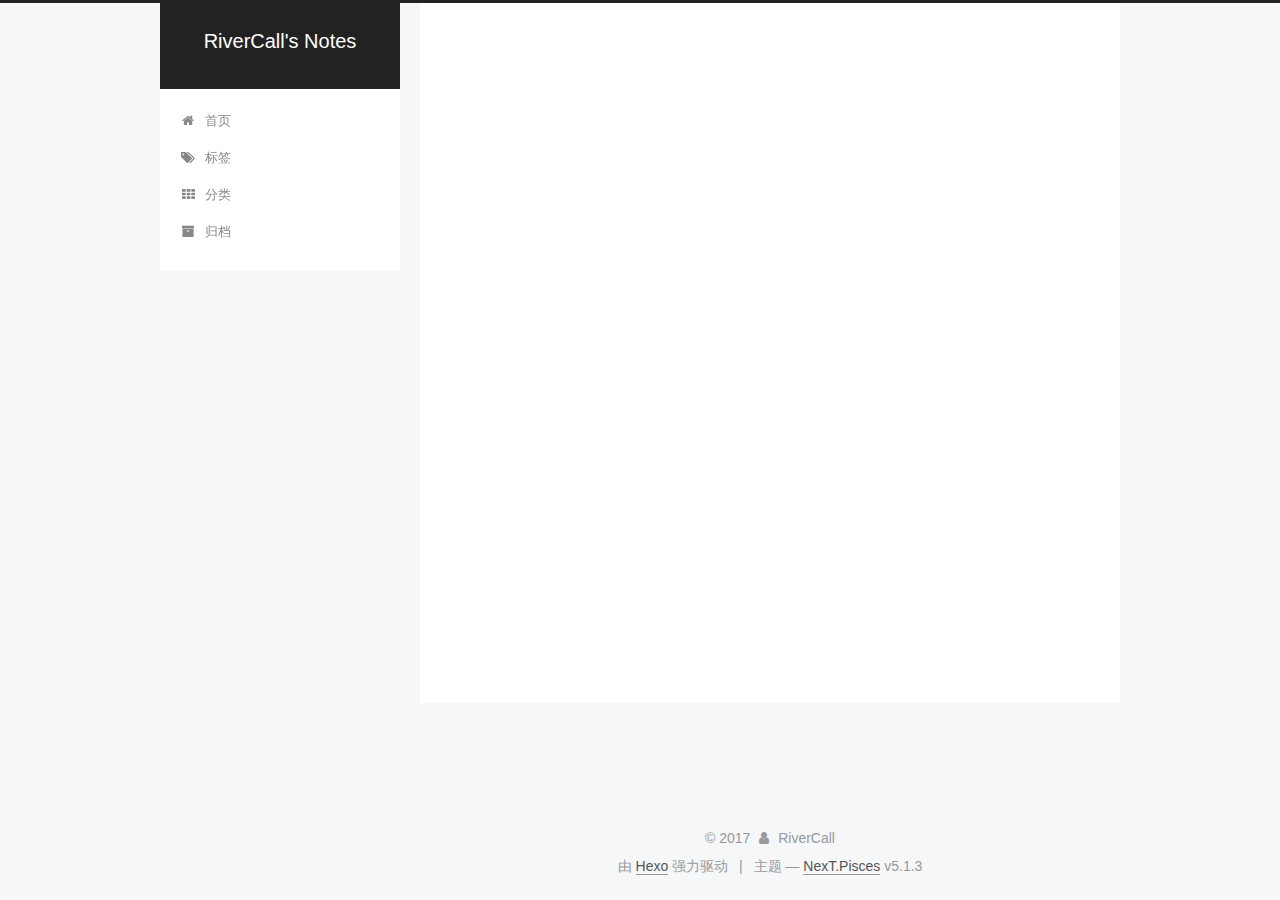
<file: archives/2017/10/index.html>
<!DOCTYPE html>



  


<html class="theme-next pisces use-motion" lang="zh-Hans">
<head>
  <meta charset="UTF-8"/>
<meta http-equiv="X-UA-Compatible" content="IE=edge" />
<meta name="viewport" content="width=device-width, initial-scale=1, maximum-scale=1"/>
<meta name="theme-color" content="#222">









<meta http-equiv="Cache-Control" content="no-transform" />
<meta http-equiv="Cache-Control" content="no-siteapp" />
















  
  
  <link href="/lib/fancybox/source/jquery.fancybox.css?v=2.1.5" rel="stylesheet" type="text/css" />







<link href="/lib/font-awesome/css/font-awesome.min.css?v=4.6.2" rel="stylesheet" type="text/css" />

<link href="/css/main.css?v=5.1.3" rel="stylesheet" type="text/css" />


  <link rel="apple-touch-icon" sizes="180x180" href="/images/apple-touch-icon-next.png?v=5.1.3">


  <link rel="icon" type="image/png" sizes="32x32" href="/images/favicon-32x32-next.png?v=5.1.3">


  <link rel="icon" type="image/png" sizes="16x16" href="/images/favicon-16x16-next.png?v=5.1.3">


  <link rel="mask-icon" href="/images/logo.svg?v=5.1.3" color="#222">





  <meta name="keywords" content="Hexo, NexT" />










<meta property="og:type" content="website">
<meta property="og:title" content="RiverCall&#39;s Notes">
<meta property="og:url" content="http://yoursite.com/archives/2017/10/index.html">
<meta property="og:site_name" content="RiverCall&#39;s Notes">
<meta property="og:locale" content="zh-Hans">
<meta name="twitter:card" content="summary">
<meta name="twitter:title" content="RiverCall&#39;s Notes">



<script type="text/javascript" id="hexo.configurations">
  var NexT = window.NexT || {};
  var CONFIG = {
    root: '/',
    scheme: 'Pisces',
    version: '5.1.3',
    sidebar: {"position":"left","display":"post","offset":12,"b2t":false,"scrollpercent":false,"onmobile":false},
    fancybox: true,
    tabs: true,
    motion: {"enable":true,"async":false,"transition":{"post_block":"fadeIn","post_header":"slideDownIn","post_body":"slideDownIn","coll_header":"slideLeftIn","sidebar":"slideUpIn"}},
    duoshuo: {
      userId: '0',
      author: '博主'
    },
    algolia: {
      applicationID: '',
      apiKey: '',
      indexName: '',
      hits: {"per_page":10},
      labels: {"input_placeholder":"Search for Posts","hits_empty":"We didn't find any results for the search: ${query}","hits_stats":"${hits} results found in ${time} ms"}
    }
  };
</script>



  <link rel="canonical" href="http://yoursite.com/archives/2017/10/"/>





  <title>归档 | RiverCall's Notes</title>
  








</head>

<body itemscope itemtype="http://schema.org/WebPage" lang="zh-Hans">

  
  
    
  

  <div class="container sidebar-position-left page-archive">
    <div class="headband"></div>

    <header id="header" class="header" itemscope itemtype="http://schema.org/WPHeader">
      <div class="header-inner"><div class="site-brand-wrapper">
  <div class="site-meta ">
    

    <div class="custom-logo-site-title">
      <a href="/"  class="brand" rel="start">
        <span class="logo-line-before"><i></i></span>
        <span class="site-title">RiverCall's Notes</span>
        <span class="logo-line-after"><i></i></span>
      </a>
    </div>
      
        <p class="site-subtitle"></p>
      
  </div>

  <div class="site-nav-toggle">
    <button>
      <span class="btn-bar"></span>
      <span class="btn-bar"></span>
      <span class="btn-bar"></span>
    </button>
  </div>
</div>

<nav class="site-nav">
  

  
    <ul id="menu" class="menu">
      
        
        <li class="menu-item menu-item-home">
          <a href="/" rel="section">
            
              <i class="menu-item-icon fa fa-fw fa-home"></i> <br />
            
            首页
          </a>
        </li>
      
        
        <li class="menu-item menu-item-tags">
          <a href="/tags/" rel="section">
            
              <i class="menu-item-icon fa fa-fw fa-tags"></i> <br />
            
            标签
          </a>
        </li>
      
        
        <li class="menu-item menu-item-categories">
          <a href="/categories/" rel="section">
            
              <i class="menu-item-icon fa fa-fw fa-th"></i> <br />
            
            分类
          </a>
        </li>
      
        
        <li class="menu-item menu-item-archives">
          <a href="/archives/" rel="section">
            
              <i class="menu-item-icon fa fa-fw fa-archive"></i> <br />
            
            归档
          </a>
        </li>
      

      
    </ul>
  

  
</nav>



 </div>
    </header>

    <main id="main" class="main">
      <div class="main-inner">
        <div class="content-wrap">
          <div id="content" class="content">
            

  
  
  
  <div class="post-block archive">
    <div id="posts" class="posts-collapse">
      <span class="archive-move-on"></span>

      <span class="archive-page-counter">
        
        
        
          
        
        嗯..! 目前共计 2 篇日志。 继续努力。
      </span>

      

        
        
        

        
          
          <div class="collection-title">
            <h1 class="archive-year" id="archive-year-2017">2017</h1>
          </div>
        
        

        

  <article class="post post-type-normal" itemscope itemtype="http://schema.org/Article">
    <header class="post-header">

      <h2 class="post-title">
        
            <a class="post-title-link" href="/2017/10/08/css学习笔记/" itemprop="url">
              
                <span itemprop="name">css学习笔记</span>
              
            </a>
        
      </h2>

      <div class="post-meta">
        <time class="post-time" itemprop="dateCreated"
              datetime="2017-10-08T17:08:23+08:00"
              content="2017-10-08" >
          10-08
        </time>
      </div>

    </header>
  </article>



      

    </div>
  </div>
  
  
  

  



          </div>
          


          

        </div>
        
          
  
  <div class="sidebar-toggle">
    <div class="sidebar-toggle-line-wrap">
      <span class="sidebar-toggle-line sidebar-toggle-line-first"></span>
      <span class="sidebar-toggle-line sidebar-toggle-line-middle"></span>
      <span class="sidebar-toggle-line sidebar-toggle-line-last"></span>
    </div>
  </div>

  <aside id="sidebar" class="sidebar">
    
    <div class="sidebar-inner">

      

      

      <section class="site-overview-wrap sidebar-panel sidebar-panel-active">
        <div class="site-overview">
          <div class="site-author motion-element" itemprop="author" itemscope itemtype="http://schema.org/Person">
            
              <img class="site-author-image" itemprop="image"
                src="/images/avatar.gif"
                alt="RiverCall" />
            
              <p class="site-author-name" itemprop="name">RiverCall</p>
              <p class="site-description motion-element" itemprop="description"></p>
          </div>

          <nav class="site-state motion-element">

            
              <div class="site-state-item site-state-posts">
              
                <a href="/archives/">
              
                  <span class="site-state-item-count">2</span>
                  <span class="site-state-item-name">日志</span>
                </a>
              </div>
            

            

            
              
              
              <div class="site-state-item site-state-tags">
                
                  <span class="site-state-item-count">1</span>
                  <span class="site-state-item-name">标签</span>
                
              </div>
            

          </nav>

          

          <div class="links-of-author motion-element">
            
          </div>

          
          

          
          

          

        </div>
      </section>

      

      

    </div>
  </aside>


        
      </div>
    </main>

    <footer id="footer" class="footer">
      <div class="footer-inner">
        <div class="copyright">&copy; <span itemprop="copyrightYear">2017</span>
  <span class="with-love">
    <i class="fa fa-user"></i>
  </span>
  <span class="author" itemprop="copyrightHolder">RiverCall</span>

  
</div>


  <div class="powered-by">由 <a class="theme-link" target="_blank" href="https://hexo.io">Hexo</a> 强力驱动</div>



  <span class="post-meta-divider">|</span>



  <div class="theme-info">主题 &mdash; <a class="theme-link" target="_blank" href="https://github.com/iissnan/hexo-theme-next">NexT.Pisces</a> v5.1.3</div>




        







        
      </div>
    </footer>

    
      <div class="back-to-top">
        <i class="fa fa-arrow-up"></i>
        
      </div>
    

    

  </div>

  

<script type="text/javascript">
  if (Object.prototype.toString.call(window.Promise) !== '[object Function]') {
    window.Promise = null;
  }
</script>









  












  
  <script type="text/javascript" src="/lib/jquery/index.js?v=2.1.3"></script>

  
  <script type="text/javascript" src="/lib/fastclick/lib/fastclick.min.js?v=1.0.6"></script>

  
  <script type="text/javascript" src="/lib/jquery_lazyload/jquery.lazyload.js?v=1.9.7"></script>

  
  <script type="text/javascript" src="/lib/velocity/velocity.min.js?v=1.2.1"></script>

  
  <script type="text/javascript" src="/lib/velocity/velocity.ui.min.js?v=1.2.1"></script>

  
  <script type="text/javascript" src="/lib/fancybox/source/jquery.fancybox.pack.js?v=2.1.5"></script>


  


  <script type="text/javascript" src="/js/src/utils.js?v=5.1.3"></script>

  <script type="text/javascript" src="/js/src/motion.js?v=5.1.3"></script>



  
  


  <script type="text/javascript" src="/js/src/affix.js?v=5.1.3"></script>

  <script type="text/javascript" src="/js/src/schemes/pisces.js?v=5.1.3"></script>



  

  


  <script type="text/javascript" src="/js/src/bootstrap.js?v=5.1.3"></script>



  


  




	





  





  












  





  

  

  
  

  

  

  

</body>
</html>
</file>
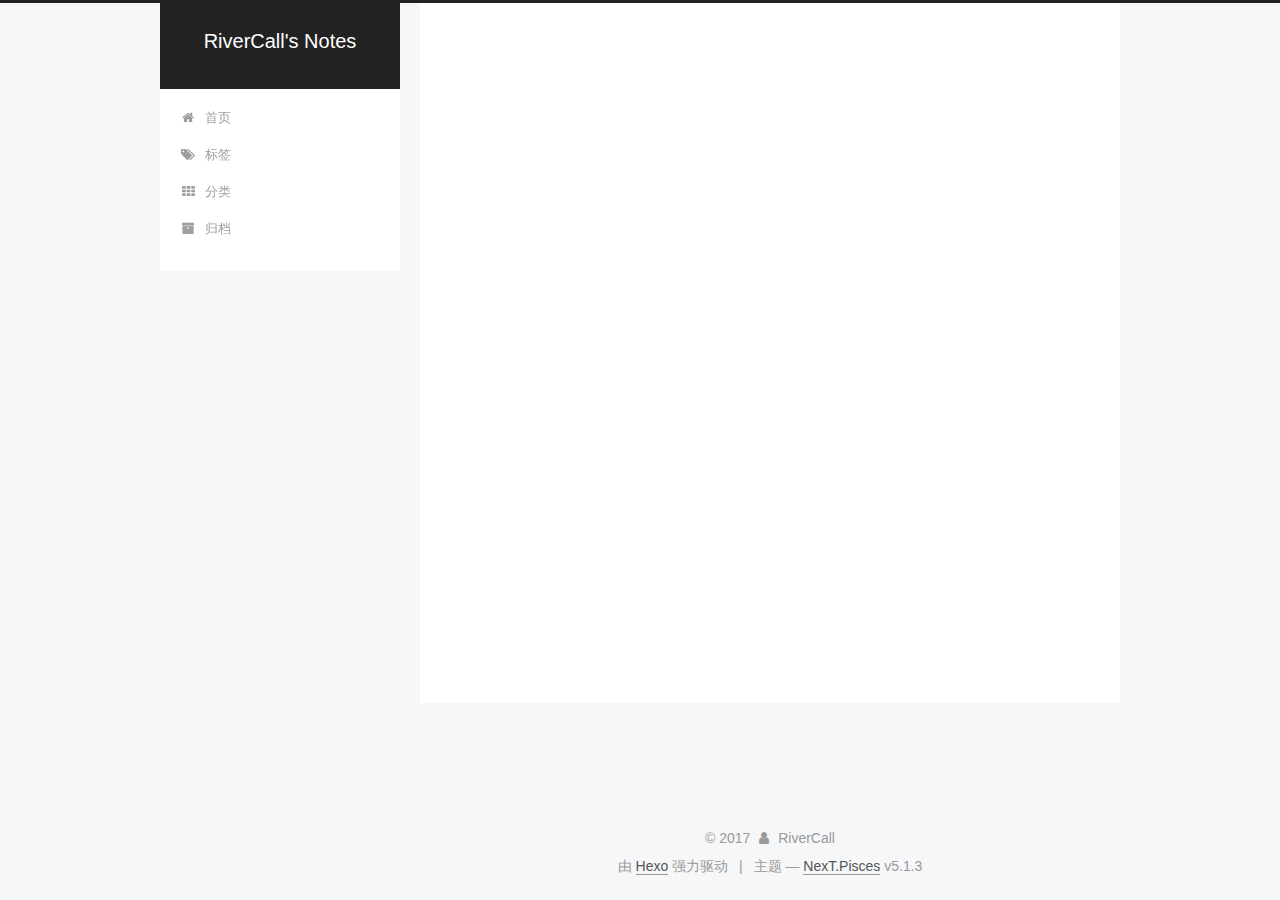
<file: 2015/05/11/浅析html/index.html>
<!DOCTYPE html>



  


<html class="theme-next pisces use-motion" lang="zh-Hans">
<head>
  <meta charset="UTF-8"/>
<meta http-equiv="X-UA-Compatible" content="IE=edge" />
<meta name="viewport" content="width=device-width, initial-scale=1, maximum-scale=1"/>
<meta name="theme-color" content="#222">









<meta http-equiv="Cache-Control" content="no-transform" />
<meta http-equiv="Cache-Control" content="no-siteapp" />
















  
  
  <link href="/lib/fancybox/source/jquery.fancybox.css?v=2.1.5" rel="stylesheet" type="text/css" />







<link href="/lib/font-awesome/css/font-awesome.min.css?v=4.6.2" rel="stylesheet" type="text/css" />

<link href="/css/main.css?v=5.1.3" rel="stylesheet" type="text/css" />


  <link rel="apple-touch-icon" sizes="180x180" href="/images/apple-touch-icon-next.png?v=5.1.3">


  <link rel="icon" type="image/png" sizes="32x32" href="/images/favicon-32x32-next.png?v=5.1.3">


  <link rel="icon" type="image/png" sizes="16x16" href="/images/favicon-16x16-next.png?v=5.1.3">


  <link rel="mask-icon" href="/images/logo.svg?v=5.1.3" color="#222">





  <meta name="keywords" content="html," />










<meta name="keywords" content="html">
<meta property="og:type" content="article">
<meta property="og:title" content="浅析html">
<meta property="og:url" content="http://yoursite.com/2015/05/11/浅析html/index.html">
<meta property="og:site_name" content="RiverCall&#39;s Notes">
<meta property="og:locale" content="zh-Hans">
<meta property="og:updated_time" content="2017-10-08T08:24:32.278Z">
<meta name="twitter:card" content="summary">
<meta name="twitter:title" content="浅析html">



<script type="text/javascript" id="hexo.configurations">
  var NexT = window.NexT || {};
  var CONFIG = {
    root: '/',
    scheme: 'Pisces',
    version: '5.1.3',
    sidebar: {"position":"left","display":"post","offset":12,"b2t":false,"scrollpercent":false,"onmobile":false},
    fancybox: true,
    tabs: true,
    motion: {"enable":true,"async":false,"transition":{"post_block":"fadeIn","post_header":"slideDownIn","post_body":"slideDownIn","coll_header":"slideLeftIn","sidebar":"slideUpIn"}},
    duoshuo: {
      userId: '0',
      author: '博主'
    },
    algolia: {
      applicationID: '',
      apiKey: '',
      indexName: '',
      hits: {"per_page":10},
      labels: {"input_placeholder":"Search for Posts","hits_empty":"We didn't find any results for the search: ${query}","hits_stats":"${hits} results found in ${time} ms"}
    }
  };
</script>



  <link rel="canonical" href="http://yoursite.com/2015/05/11/浅析html/"/>





  <title>浅析html | RiverCall's Notes</title>
  








</head>

<body itemscope itemtype="http://schema.org/WebPage" lang="zh-Hans">

  
  
    
  

  <div class="container sidebar-position-left page-post-detail">
    <div class="headband"></div>

    <header id="header" class="header" itemscope itemtype="http://schema.org/WPHeader">
      <div class="header-inner"><div class="site-brand-wrapper">
  <div class="site-meta ">
    

    <div class="custom-logo-site-title">
      <a href="/"  class="brand" rel="start">
        <span class="logo-line-before"><i></i></span>
        <span class="site-title">RiverCall's Notes</span>
        <span class="logo-line-after"><i></i></span>
      </a>
    </div>
      
        <p class="site-subtitle"></p>
      
  </div>

  <div class="site-nav-toggle">
    <button>
      <span class="btn-bar"></span>
      <span class="btn-bar"></span>
      <span class="btn-bar"></span>
    </button>
  </div>
</div>

<nav class="site-nav">
  

  
    <ul id="menu" class="menu">
      
        
        <li class="menu-item menu-item-home">
          <a href="/" rel="section">
            
              <i class="menu-item-icon fa fa-fw fa-home"></i> <br />
            
            首页
          </a>
        </li>
      
        
        <li class="menu-item menu-item-tags">
          <a href="/tags/" rel="section">
            
              <i class="menu-item-icon fa fa-fw fa-tags"></i> <br />
            
            标签
          </a>
        </li>
      
        
        <li class="menu-item menu-item-categories">
          <a href="/categories/" rel="section">
            
              <i class="menu-item-icon fa fa-fw fa-th"></i> <br />
            
            分类
          </a>
        </li>
      
        
        <li class="menu-item menu-item-archives">
          <a href="/archives/" rel="section">
            
              <i class="menu-item-icon fa fa-fw fa-archive"></i> <br />
            
            归档
          </a>
        </li>
      

      
    </ul>
  

  
</nav>



 </div>
    </header>

    <main id="main" class="main">
      <div class="main-inner">
        <div class="content-wrap">
          <div id="content" class="content">
            

  <div id="posts" class="posts-expand">
    

  

  
  
  

  <article class="post post-type-normal" itemscope itemtype="http://schema.org/Article">
  
  
  
  <div class="post-block">
    <link itemprop="mainEntityOfPage" href="http://yoursite.com/2015/05/11/浅析html/">

    <span hidden itemprop="author" itemscope itemtype="http://schema.org/Person">
      <meta itemprop="name" content="RiverCall">
      <meta itemprop="description" content="">
      <meta itemprop="image" content="/images/avatar.gif">
    </span>

    <span hidden itemprop="publisher" itemscope itemtype="http://schema.org/Organization">
      <meta itemprop="name" content="RiverCall's Notes">
    </span>

    
      <header class="post-header">

        
        
          <h1 class="post-title" itemprop="name headline">浅析html</h1>
        

        <div class="post-meta">
          <span class="post-time">
            
              <span class="post-meta-item-icon">
                <i class="fa fa-calendar-o"></i>
              </span>
              
                <span class="post-meta-item-text">发表于</span>
              
              <time title="创建于" itemprop="dateCreated datePublished" datetime="2015-05-11T16:20:16+08:00">
                2015-05-11
              </time>
            

            

            
          </span>

          

          
            
          

          
          

          

          

          

        </div>
      </header>
    

    
    
    
    <div class="post-body" itemprop="articleBody">

      
      

      
        
      
    </div>
    
    
    

    

    

    

    <footer class="post-footer">
      
        <div class="post-tags">
          
            <a href="/tags/html/" rel="tag"># html</a>
          
        </div>
      

      
      
      

      
        <div class="post-nav">
          <div class="post-nav-next post-nav-item">
            
          </div>

          <span class="post-nav-divider"></span>

          <div class="post-nav-prev post-nav-item">
            
              <a href="/2017/10/08/css学习笔记/" rel="prev" title="css学习笔记">
                css学习笔记 <i class="fa fa-chevron-right"></i>
              </a>
            
          </div>
        </div>
      

      
      
    </footer>
  </div>
  
  
  
  </article>



    <div class="post-spread">
      
    </div>
  </div>


          </div>
          


          

  



        </div>
        
          
  
  <div class="sidebar-toggle">
    <div class="sidebar-toggle-line-wrap">
      <span class="sidebar-toggle-line sidebar-toggle-line-first"></span>
      <span class="sidebar-toggle-line sidebar-toggle-line-middle"></span>
      <span class="sidebar-toggle-line sidebar-toggle-line-last"></span>
    </div>
  </div>

  <aside id="sidebar" class="sidebar">
    
    <div class="sidebar-inner">

      

      

      <section class="site-overview-wrap sidebar-panel sidebar-panel-active">
        <div class="site-overview">
          <div class="site-author motion-element" itemprop="author" itemscope itemtype="http://schema.org/Person">
            
              <img class="site-author-image" itemprop="image"
                src="/images/avatar.gif"
                alt="RiverCall" />
            
              <p class="site-author-name" itemprop="name">RiverCall</p>
              <p class="site-description motion-element" itemprop="description"></p>
          </div>

          <nav class="site-state motion-element">

            
              <div class="site-state-item site-state-posts">
              
                <a href="/archives/">
              
                  <span class="site-state-item-count">2</span>
                  <span class="site-state-item-name">日志</span>
                </a>
              </div>
            

            

            
              
              
              <div class="site-state-item site-state-tags">
                
                  <span class="site-state-item-count">1</span>
                  <span class="site-state-item-name">标签</span>
                
              </div>
            

          </nav>

          

          <div class="links-of-author motion-element">
            
          </div>

          
          

          
          

          

        </div>
      </section>

      

      

    </div>
  </aside>


        
      </div>
    </main>

    <footer id="footer" class="footer">
      <div class="footer-inner">
        <div class="copyright">&copy; <span itemprop="copyrightYear">2017</span>
  <span class="with-love">
    <i class="fa fa-user"></i>
  </span>
  <span class="author" itemprop="copyrightHolder">RiverCall</span>

  
</div>


  <div class="powered-by">由 <a class="theme-link" target="_blank" href="https://hexo.io">Hexo</a> 强力驱动</div>



  <span class="post-meta-divider">|</span>



  <div class="theme-info">主题 &mdash; <a class="theme-link" target="_blank" href="https://github.com/iissnan/hexo-theme-next">NexT.Pisces</a> v5.1.3</div>




        







        
      </div>
    </footer>

    
      <div class="back-to-top">
        <i class="fa fa-arrow-up"></i>
        
      </div>
    

    

  </div>

  

<script type="text/javascript">
  if (Object.prototype.toString.call(window.Promise) !== '[object Function]') {
    window.Promise = null;
  }
</script>









  












  
  <script type="text/javascript" src="/lib/jquery/index.js?v=2.1.3"></script>

  
  <script type="text/javascript" src="/lib/fastclick/lib/fastclick.min.js?v=1.0.6"></script>

  
  <script type="text/javascript" src="/lib/jquery_lazyload/jquery.lazyload.js?v=1.9.7"></script>

  
  <script type="text/javascript" src="/lib/velocity/velocity.min.js?v=1.2.1"></script>

  
  <script type="text/javascript" src="/lib/velocity/velocity.ui.min.js?v=1.2.1"></script>

  
  <script type="text/javascript" src="/lib/fancybox/source/jquery.fancybox.pack.js?v=2.1.5"></script>


  


  <script type="text/javascript" src="/js/src/utils.js?v=5.1.3"></script>

  <script type="text/javascript" src="/js/src/motion.js?v=5.1.3"></script>



  
  


  <script type="text/javascript" src="/js/src/affix.js?v=5.1.3"></script>

  <script type="text/javascript" src="/js/src/schemes/pisces.js?v=5.1.3"></script>



  
  <script type="text/javascript" src="/js/src/scrollspy.js?v=5.1.3"></script>
<script type="text/javascript" src="/js/src/post-details.js?v=5.1.3"></script>



  


  <script type="text/javascript" src="/js/src/bootstrap.js?v=5.1.3"></script>



  


  




	





  





  












  





  

  

  
  

  

  

  

</body>
</html>
</file>
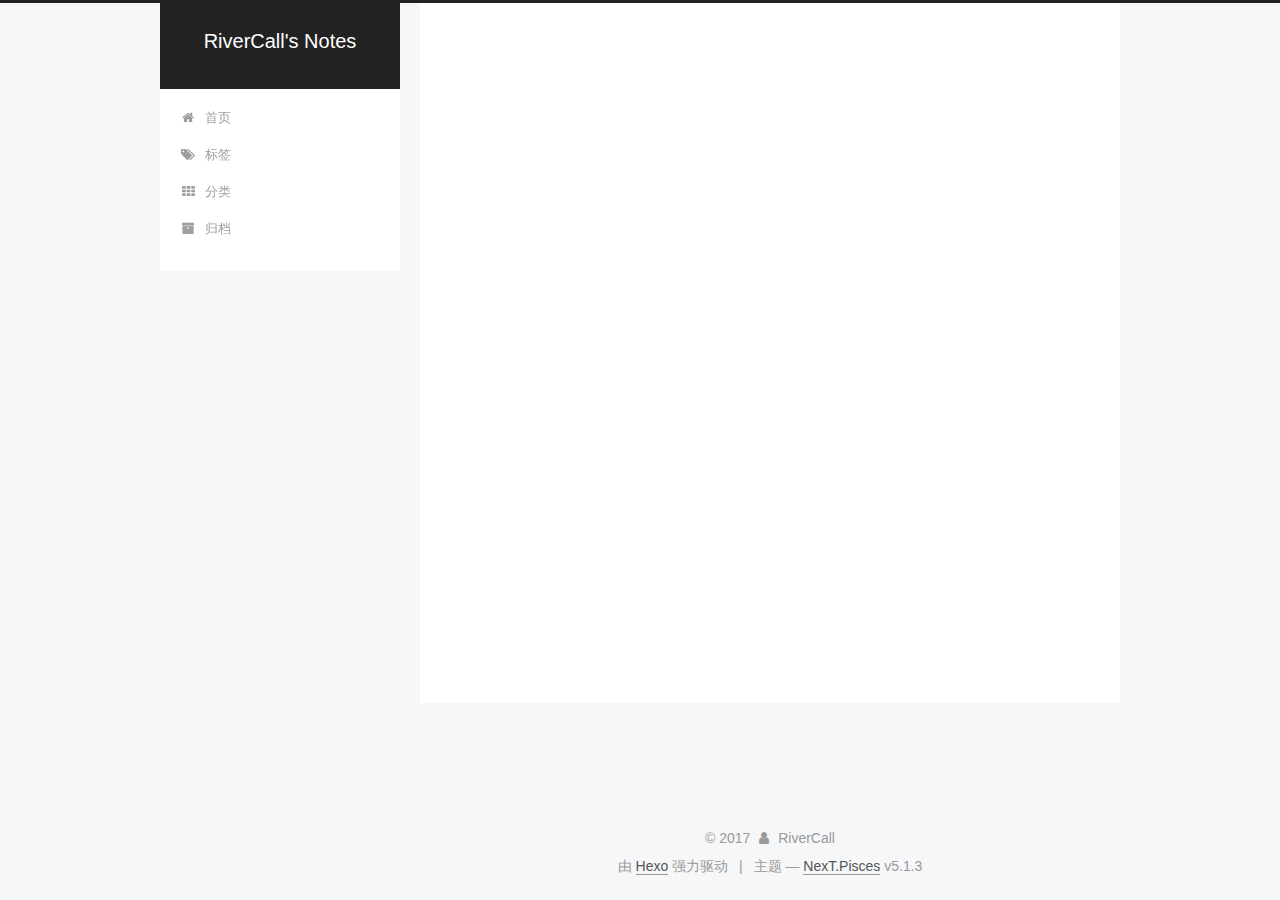
<file: 2017/10/08/css学习笔记/index.html>
<!DOCTYPE html>



  


<html class="theme-next pisces use-motion" lang="zh-Hans">
<head>
  <meta charset="UTF-8"/>
<meta http-equiv="X-UA-Compatible" content="IE=edge" />
<meta name="viewport" content="width=device-width, initial-scale=1, maximum-scale=1"/>
<meta name="theme-color" content="#222">









<meta http-equiv="Cache-Control" content="no-transform" />
<meta http-equiv="Cache-Control" content="no-siteapp" />
















  
  
  <link href="/lib/fancybox/source/jquery.fancybox.css?v=2.1.5" rel="stylesheet" type="text/css" />







<link href="/lib/font-awesome/css/font-awesome.min.css?v=4.6.2" rel="stylesheet" type="text/css" />

<link href="/css/main.css?v=5.1.3" rel="stylesheet" type="text/css" />


  <link rel="apple-touch-icon" sizes="180x180" href="/images/apple-touch-icon-next.png?v=5.1.3">


  <link rel="icon" type="image/png" sizes="32x32" href="/images/favicon-32x32-next.png?v=5.1.3">


  <link rel="icon" type="image/png" sizes="16x16" href="/images/favicon-16x16-next.png?v=5.1.3">


  <link rel="mask-icon" href="/images/logo.svg?v=5.1.3" color="#222">





  <meta name="keywords" content="Hexo, NexT" />










<meta property="og:type" content="article">
<meta property="og:title" content="css学习笔记">
<meta property="og:url" content="http://yoursite.com/2017/10/08/css学习笔记/index.html">
<meta property="og:site_name" content="RiverCall&#39;s Notes">
<meta property="og:locale" content="zh-Hans">
<meta property="og:updated_time" content="2017-10-08T09:08:23.798Z">
<meta name="twitter:card" content="summary">
<meta name="twitter:title" content="css学习笔记">



<script type="text/javascript" id="hexo.configurations">
  var NexT = window.NexT || {};
  var CONFIG = {
    root: '/',
    scheme: 'Pisces',
    version: '5.1.3',
    sidebar: {"position":"left","display":"post","offset":12,"b2t":false,"scrollpercent":false,"onmobile":false},
    fancybox: true,
    tabs: true,
    motion: {"enable":true,"async":false,"transition":{"post_block":"fadeIn","post_header":"slideDownIn","post_body":"slideDownIn","coll_header":"slideLeftIn","sidebar":"slideUpIn"}},
    duoshuo: {
      userId: '0',
      author: '博主'
    },
    algolia: {
      applicationID: '',
      apiKey: '',
      indexName: '',
      hits: {"per_page":10},
      labels: {"input_placeholder":"Search for Posts","hits_empty":"We didn't find any results for the search: ${query}","hits_stats":"${hits} results found in ${time} ms"}
    }
  };
</script>



  <link rel="canonical" href="http://yoursite.com/2017/10/08/css学习笔记/"/>





  <title>css学习笔记 | RiverCall's Notes</title>
  








</head>

<body itemscope itemtype="http://schema.org/WebPage" lang="zh-Hans">

  
  
    
  

  <div class="container sidebar-position-left page-post-detail">
    <div class="headband"></div>

    <header id="header" class="header" itemscope itemtype="http://schema.org/WPHeader">
      <div class="header-inner"><div class="site-brand-wrapper">
  <div class="site-meta ">
    

    <div class="custom-logo-site-title">
      <a href="/"  class="brand" rel="start">
        <span class="logo-line-before"><i></i></span>
        <span class="site-title">RiverCall's Notes</span>
        <span class="logo-line-after"><i></i></span>
      </a>
    </div>
      
        <p class="site-subtitle"></p>
      
  </div>

  <div class="site-nav-toggle">
    <button>
      <span class="btn-bar"></span>
      <span class="btn-bar"></span>
      <span class="btn-bar"></span>
    </button>
  </div>
</div>

<nav class="site-nav">
  

  
    <ul id="menu" class="menu">
      
        
        <li class="menu-item menu-item-home">
          <a href="/" rel="section">
            
              <i class="menu-item-icon fa fa-fw fa-home"></i> <br />
            
            首页
          </a>
        </li>
      
        
        <li class="menu-item menu-item-tags">
          <a href="/tags/" rel="section">
            
              <i class="menu-item-icon fa fa-fw fa-tags"></i> <br />
            
            标签
          </a>
        </li>
      
        
        <li class="menu-item menu-item-categories">
          <a href="/categories/" rel="section">
            
              <i class="menu-item-icon fa fa-fw fa-th"></i> <br />
            
            分类
          </a>
        </li>
      
        
        <li class="menu-item menu-item-archives">
          <a href="/archives/" rel="section">
            
              <i class="menu-item-icon fa fa-fw fa-archive"></i> <br />
            
            归档
          </a>
        </li>
      

      
    </ul>
  

  
</nav>



 </div>
    </header>

    <main id="main" class="main">
      <div class="main-inner">
        <div class="content-wrap">
          <div id="content" class="content">
            

  <div id="posts" class="posts-expand">
    

  

  
  
  

  <article class="post post-type-normal" itemscope itemtype="http://schema.org/Article">
  
  
  
  <div class="post-block">
    <link itemprop="mainEntityOfPage" href="http://yoursite.com/2017/10/08/css学习笔记/">

    <span hidden itemprop="author" itemscope itemtype="http://schema.org/Person">
      <meta itemprop="name" content="RiverCall">
      <meta itemprop="description" content="">
      <meta itemprop="image" content="/images/avatar.gif">
    </span>

    <span hidden itemprop="publisher" itemscope itemtype="http://schema.org/Organization">
      <meta itemprop="name" content="RiverCall's Notes">
    </span>

    
      <header class="post-header">

        
        
          <h1 class="post-title" itemprop="name headline">css学习笔记</h1>
        

        <div class="post-meta">
          <span class="post-time">
            
              <span class="post-meta-item-icon">
                <i class="fa fa-calendar-o"></i>
              </span>
              
                <span class="post-meta-item-text">发表于</span>
              
              <time title="创建于" itemprop="dateCreated datePublished" datetime="2017-10-08T17:08:23+08:00">
                2017-10-08
              </time>
            

            

            
          </span>

          

          
            
          

          
          

          

          

          

        </div>
      </header>
    

    
    
    
    <div class="post-body" itemprop="articleBody">

      
      

      
        
      
    </div>
    
    
    

    

    

    

    <footer class="post-footer">
      

      
      
      

      
        <div class="post-nav">
          <div class="post-nav-next post-nav-item">
            
              <a href="/2015/05/11/浅析html/" rel="next" title="浅析html">
                <i class="fa fa-chevron-left"></i> 浅析html
              </a>
            
          </div>

          <span class="post-nav-divider"></span>

          <div class="post-nav-prev post-nav-item">
            
          </div>
        </div>
      

      
      
    </footer>
  </div>
  
  
  
  </article>



    <div class="post-spread">
      
    </div>
  </div>


          </div>
          


          

  



        </div>
        
          
  
  <div class="sidebar-toggle">
    <div class="sidebar-toggle-line-wrap">
      <span class="sidebar-toggle-line sidebar-toggle-line-first"></span>
      <span class="sidebar-toggle-line sidebar-toggle-line-middle"></span>
      <span class="sidebar-toggle-line sidebar-toggle-line-last"></span>
    </div>
  </div>

  <aside id="sidebar" class="sidebar">
    
    <div class="sidebar-inner">

      

      

      <section class="site-overview-wrap sidebar-panel sidebar-panel-active">
        <div class="site-overview">
          <div class="site-author motion-element" itemprop="author" itemscope itemtype="http://schema.org/Person">
            
              <img class="site-author-image" itemprop="image"
                src="/images/avatar.gif"
                alt="RiverCall" />
            
              <p class="site-author-name" itemprop="name">RiverCall</p>
              <p class="site-description motion-element" itemprop="description"></p>
          </div>

          <nav class="site-state motion-element">

            
              <div class="site-state-item site-state-posts">
              
                <a href="/archives/">
              
                  <span class="site-state-item-count">2</span>
                  <span class="site-state-item-name">日志</span>
                </a>
              </div>
            

            

            
              
              
              <div class="site-state-item site-state-tags">
                
                  <span class="site-state-item-count">1</span>
                  <span class="site-state-item-name">标签</span>
                
              </div>
            

          </nav>

          

          <div class="links-of-author motion-element">
            
          </div>

          
          

          
          

          

        </div>
      </section>

      

      

    </div>
  </aside>


        
      </div>
    </main>

    <footer id="footer" class="footer">
      <div class="footer-inner">
        <div class="copyright">&copy; <span itemprop="copyrightYear">2017</span>
  <span class="with-love">
    <i class="fa fa-user"></i>
  </span>
  <span class="author" itemprop="copyrightHolder">RiverCall</span>

  
</div>


  <div class="powered-by">由 <a class="theme-link" target="_blank" href="https://hexo.io">Hexo</a> 强力驱动</div>



  <span class="post-meta-divider">|</span>



  <div class="theme-info">主题 &mdash; <a class="theme-link" target="_blank" href="https://github.com/iissnan/hexo-theme-next">NexT.Pisces</a> v5.1.3</div>




        







        
      </div>
    </footer>

    
      <div class="back-to-top">
        <i class="fa fa-arrow-up"></i>
        
      </div>
    

    

  </div>

  

<script type="text/javascript">
  if (Object.prototype.toString.call(window.Promise) !== '[object Function]') {
    window.Promise = null;
  }
</script>









  












  
  <script type="text/javascript" src="/lib/jquery/index.js?v=2.1.3"></script>

  
  <script type="text/javascript" src="/lib/fastclick/lib/fastclick.min.js?v=1.0.6"></script>

  
  <script type="text/javascript" src="/lib/jquery_lazyload/jquery.lazyload.js?v=1.9.7"></script>

  
  <script type="text/javascript" src="/lib/velocity/velocity.min.js?v=1.2.1"></script>

  
  <script type="text/javascript" src="/lib/velocity/velocity.ui.min.js?v=1.2.1"></script>

  
  <script type="text/javascript" src="/lib/fancybox/source/jquery.fancybox.pack.js?v=2.1.5"></script>


  


  <script type="text/javascript" src="/js/src/utils.js?v=5.1.3"></script>

  <script type="text/javascript" src="/js/src/motion.js?v=5.1.3"></script>



  
  


  <script type="text/javascript" src="/js/src/affix.js?v=5.1.3"></script>

  <script type="text/javascript" src="/js/src/schemes/pisces.js?v=5.1.3"></script>



  
  <script type="text/javascript" src="/js/src/scrollspy.js?v=5.1.3"></script>
<script type="text/javascript" src="/js/src/post-details.js?v=5.1.3"></script>



  


  <script type="text/javascript" src="/js/src/bootstrap.js?v=5.1.3"></script>



  


  




	





  





  












  





  

  

  
  

  

  

  

</body>
</html>
</file>
<file: css/main.css>
/* normalize.css v3.0.2 | MIT License | git.io/normalize */
html {
  font-family: sans-serif; /* 1 */
  -ms-text-size-adjust: 100%; /* 2 */
  -webkit-text-size-adjust: 100%; /* 2 */
}
body {
  margin: 0;
}
article,
aside,
details,
figcaption,
figure,
footer,
header,
hgroup,
main,
menu,
nav,
section,
summary {
  display: block;
}
audio,
canvas,
progress,
video {
  display: inline-block; /* 1 */
  vertical-align: baseline; /* 2 */
}
audio:not([controls]) {
  display: none;
  height: 0;
}
[hidden],
template {
  display: none;
}
a {
  background-color: transparent;
}
a:active,
a:hover {
  outline: 0;
}
abbr[title] {
  border-bottom: 1px dotted;
}
b,
strong {
  font-weight: bold;
}
dfn {
  font-style: italic;
}
h1 {
  font-size: 2em;
  margin: 0.67em 0;
}
mark {
  background: #ff0;
  color: #000;
}
small {
  font-size: 80%;
}
sub,
sup {
  font-size: 75%;
  line-height: 0;
  position: relative;
  vertical-align: baseline;
}
sup {
  top: -0.5em;
}
sub {
  bottom: -0.25em;
}
img {
  border: 0;
}
svg:not(:root) {
  overflow: hidden;
}
figure {
  margin: 1em 40px;
}
hr {
  -moz-box-sizing: content-box;
  box-sizing: content-box;
  height: 0;
}
pre {
  overflow: auto;
}
code,
kbd,
pre,
samp {
  font-family: monospace, monospace;
  font-size: 1em;
}
button,
input,
optgroup,
select,
textarea {
  color: inherit; /* 1 */
  font: inherit; /* 2 */
  margin: 0; /* 3 */
}
button {
  overflow: visible;
}
button,
select {
  text-transform: none;
}
button,
html input[type="button"],
input[type="reset"],
input[type="submit"] {
  -webkit-appearance: button; /* 2 */
  cursor: pointer; /* 3 */
}
button[disabled],
html input[disabled] {
  cursor: default;
}
button::-moz-focus-inner,
input::-moz-focus-inner {
  border: 0;
  padding: 0;
}
input {
  line-height: normal;
}
input[type="checkbox"],
input[type="radio"] {
  box-sizing: border-box; /* 1 */
  padding: 0; /* 2 */
}
input[type="number"]::-webkit-inner-spin-button,
input[type="number"]::-webkit-outer-spin-button {
  height: auto;
}
input[type="search"] {
  -webkit-appearance: textfield; /* 1 */
  -moz-box-sizing: content-box;
  -webkit-box-sizing: content-box; /* 2 */
  box-sizing: content-box;
}
input[type="search"]::-webkit-search-cancel-button,
input[type="search"]::-webkit-search-decoration {
  -webkit-appearance: none;
}
fieldset {
  border: 1px solid #c0c0c0;
  margin: 0 2px;
  padding: 0.35em 0.625em 0.75em;
}
legend {
  border: 0; /* 1 */
  padding: 0; /* 2 */
}
textarea {
  overflow: auto;
}
optgroup {
  font-weight: bold;
}
table {
  border-collapse: collapse;
  border-spacing: 0;
}
td,
th {
  padding: 0;
}
::selection {
  background: #262a30;
  color: #fff;
}
body {
  position: relative;
  font-family: 'Lato', "PingFang SC", "Microsoft YaHei", sans-serif;
  font-size: 14px;
  line-height: 2;
  color: #555;
  background: #f5f7f9;
}
@media (max-width: 767px) {
  body {
    padding-right: 0 !important;
  }
}
@media (min-width: 768px) and (max-width: 991px) {
  body {
    padding-right: 0 !important;
  }
}
@media (min-width: 1600px) {
  body {
    font-size: 16px;
  }
}
h1,
h2,
h3,
h4,
h5,
h6 {
  margin: 0;
  padding: 0;
  font-weight: bold;
  line-height: 1.5;
  font-family: 'Lato', "PingFang SC", "Microsoft YaHei", sans-serif;
}
h2,
h3,
h4,
h5,
h6 {
  margin: 20px 0 15px;
}
h1 {
  font-size: 22px;
}
@media (max-width: 767px) {
  h1 {
    font-size: 18px;
  }
}
h2 {
  font-size: 20px;
}
@media (max-width: 767px) {
  h2 {
    font-size: 16px;
  }
}
h3 {
  font-size: 18px;
}
@media (max-width: 767px) {
  h3 {
    font-size: 14px;
  }
}
h4 {
  font-size: 16px;
}
@media (max-width: 767px) {
  h4 {
    font-size: 12px;
  }
}
h5 {
  font-size: 14px;
}
@media (max-width: 767px) {
  h5 {
    font-size: 10px;
  }
}
h6 {
  font-size: 12px;
}
@media (max-width: 767px) {
  h6 {
    font-size: 8px;
  }
}
p {
  margin: 0 0 20px 0;
}
a {
  color: #555;
  text-decoration: none;
  outline: none;
  border-bottom: 1px solid #999;
  word-wrap: break-word;
}
a:hover {
  color: #222;
  border-bottom-color: #222;
}
blockquote {
  margin: 0;
  padding: 0;
}
img {
  display: block;
  margin: auto;
  max-width: 100%;
  height: auto;
}
hr {
  margin: 40px 0;
  height: 3px;
  border: none;
  background-color: #ddd;
  background-image: repeating-linear-gradient(-45deg, #fff, #fff 4px, transparent 4px, transparent 8px);
}
blockquote {
  padding: 0 15px;
  color: #666;
  border-left: 4px solid #ddd;
}
blockquote cite::before {
  content: "-";
  padding: 0 5px;
}
dt {
  font-weight: 700;
}
dd {
  margin: 0;
  padding: 0;
}
kbd {
  border: 1px solid #ccc;
  border-radius: 0.2em;
  box-shadow: 0.1em 0.1em 0.2em rgba(0,0,0,0.1);
  background-color: #f9f9f9;
  font-family: inherit;
  background-image: -webkit-linear-gradient(top, #eee, #fff, #eee);
  padding: 0.1em 0.3em;
  white-space: nowrap;
}
.text-left {
  text-align: left;
}
.text-center {
  text-align: center;
}
.text-right {
  text-align: right;
}
.text-justify {
  text-align: justify;
}
.text-nowrap {
  white-space: nowrap;
}
.text-lowercase {
  text-transform: lowercase;
}
.text-uppercase {
  text-transform: uppercase;
}
.text-capitalize {
  text-transform: capitalize;
}
.center-block {
  display: block;
  margin-left: auto;
  margin-right: auto;
}
.clearfix:before,
.clearfix:after {
  content: " ";
  display: table;
}
.clearfix:after {
  clear: both;
}
.pullquote {
  width: 45%;
}
.pullquote.left {
  float: left;
  margin-left: 5px;
  margin-right: 10px;
}
.pullquote.right {
  float: right;
  margin-left: 10px;
  margin-right: 5px;
}
.affix.affix.affix {
  position: fixed;
}
.translation {
  margin-top: -20px;
  font-size: 14px;
  color: #999;
}
.scrollbar-measure {
  width: 100px;
  height: 100px;
  overflow: scroll;
  position: absolute;
  top: -9999px;
}
.use-motion .motion-element {
  opacity: 0;
}
table {
  margin: 20px 0;
  width: 100%;
  border-collapse: collapse;
  border-spacing: 0;
  border: 1px solid #ddd;
  font-size: 14px;
  table-layout: fixed;
  word-wrap: break-all;
}
table>tbody>tr:nth-of-type(odd) {
  background-color: #f9f9f9;
}
table>tbody>tr:hover {
  background-color: #f5f5f5;
}
caption,
th,
td {
  padding: 8px;
  text-align: left;
  vertical-align: middle;
  font-weight: normal;
}
th,
td {
  border-bottom: 3px solid #ddd;
  border-right: 1px solid #eee;
}
th {
  padding-bottom: 10px;
  font-weight: 700;
}
td {
  border-bottom-width: 1px;
}
html,
body {
  height: 100%;
}
.container {
  position: relative;
  min-height: 100%;
}
.header-inner {
  margin: 0 auto;
  padding: 100px 0 70px;
  width: 700px;
}
@media (min-width: 1600px) {
  .container .header-inner {
    width: 900px;
  }
}
.main {
  padding-bottom: 150px;
}
.main-inner {
  margin: 0 auto;
  width: 700px;
}
@media (min-width: 1600px) {
  .container .main-inner {
    width: 900px;
  }
}
.footer {
  position: absolute;
  left: 0;
  bottom: 0;
  width: 100%;
  min-height: 50px;
}
.footer-inner {
  box-sizing: border-box;
  margin: 20px auto;
  width: 700px;
}
@media (min-width: 1600px) {
  .container .footer-inner {
    width: 900px;
  }
}
pre,
.highlight {
  overflow: auto;
  margin: 20px 0;
  padding: 0;
  font-size: 13px;
  color: #4d4d4c;
  background: #f7f7f7;
  line-height: 1.6;
}
pre,
code {
  font-family: consolas, Menlo, "PingFang SC", "Microsoft YaHei", monospace;
}
code {
  padding: 2px 4px;
  word-wrap: break-word;
  color: #555;
  background: #eee;
  border-radius: 3px;
  font-size: 13px;
}
pre {
  padding: 10px;
}
pre code {
  padding: 0;
  color: #4d4d4c;
  background: none;
  text-shadow: none;
}
.highlight {
  border-radius: 1px;
}
.highlight pre {
  border: none;
  margin: 0;
  padding: 10px 0;
}
.highlight table {
  margin: 0;
  width: auto;
  border: none;
}
.highlight td {
  border: none;
  padding: 0;
}
.highlight figcaption {
  font-size: 1em;
  color: #4d4d4c;
  line-height: 1em;
  margin-bottom: 1em;
}
.highlight figcaption:before,
.highlight figcaption:after {
  content: " ";
  display: table;
}
.highlight figcaption:after {
  clear: both;
}
.highlight figcaption a {
  float: right;
  color: #4d4d4c;
}
.highlight figcaption a:hover {
  border-bottom-color: #4d4d4c;
}
.highlight .gutter pre {
  padding-left: 10px;
  padding-right: 10px;
  color: #869194;
  text-align: right;
  background-color: #eff2f3;
}
.highlight .code pre {
  width: 100%;
  padding-left: 10px;
  padding-right: 10px;
  background-color: #f7f7f7;
}
.highlight .line {
  height: 20px;
}
.gutter {
  -webkit-user-select: none;
  -moz-user-select: none;
  -ms-user-select: none;
  user-select: none;
}
.gist table {
  width: auto;
}
.gist table td {
  border: none;
}
pre .deletion {
  background: #fdd;
}
pre .addition {
  background: #dfd;
}
pre .meta {
  color: #8959a8;
}
pre .comment {
  color: #8e908c;
}
pre .variable,
pre .attribute,
pre .tag,
pre .regexp,
pre .ruby .constant,
pre .xml .tag .title,
pre .xml .pi,
pre .xml .doctype,
pre .html .doctype,
pre .css .id,
pre .css .class,
pre .css .pseudo {
  color: #c82829;
}
pre .number,
pre .preprocessor,
pre .built_in,
pre .literal,
pre .params,
pre .constant,
pre .command {
  color: #f5871f;
}
pre .ruby .class .title,
pre .css .rules .attribute,
pre .string,
pre .value,
pre .inheritance,
pre .header,
pre .ruby .symbol,
pre .xml .cdata,
pre .special,
pre .number,
pre .formula {
  color: #718c00;
}
pre .title,
pre .css .hexcolor {
  color: #3e999f;
}
pre .function,
pre .python .decorator,
pre .python .title,
pre .ruby .function .title,
pre .ruby .title .keyword,
pre .perl .sub,
pre .javascript .title,
pre .coffeescript .title {
  color: #4271ae;
}
pre .keyword,
pre .javascript .function {
  color: #8959a8;
}
.full-image.full-image.full-image {
  border: none;
  max-width: 100%;
  width: auto;
  margin: 20px auto;
}
@media (min-width: 992px) {
  .full-image.full-image.full-image {
    max-width: none;
    width: 118%;
    margin: 0 -9%;
  }
}
.blockquote-center,
.page-home .post-type-quote blockquote,
.page-post-detail .post-type-quote blockquote {
  position: relative;
  margin: 40px 0;
  padding: 0;
  border-left: none;
  text-align: center;
}
.blockquote-center::before,
.page-home .post-type-quote blockquote::before,
.page-post-detail .post-type-quote blockquote::before,
.blockquote-center::after,
.page-home .post-type-quote blockquote::after,
.page-post-detail .post-type-quote blockquote::after {
  position: absolute;
  content: ' ';
  display: block;
  width: 100%;
  height: 24px;
  opacity: 0.2;
  background-repeat: no-repeat;
  background-position: 0 -6px;
  background-size: 22px 22px;
}
.blockquote-center::before,
.page-home .post-type-quote blockquote::before,
.page-post-detail .post-type-quote blockquote::before {
  top: -20px;
  background-image: url("../images/quote-l.svg");
  border-top: 1px solid #ccc;
}
.blockquote-center::after,
.page-home .post-type-quote blockquote::after,
.page-post-detail .post-type-quote blockquote::after {
  bottom: -20px;
  background-image: url("../images/quote-r.svg");
  border-bottom: 1px solid #ccc;
  background-position: 100% 8px;
}
.blockquote-center p,
.page-home .post-type-quote blockquote p,
.page-post-detail .post-type-quote blockquote p,
.blockquote-center div,
.page-home .post-type-quote blockquote div,
.page-post-detail .post-type-quote blockquote div {
  text-align: center;
}
.post .post-body .group-picture img {
  box-sizing: border-box;
  padding: 0 3px;
  border: none;
}
.post .group-picture-row {
  overflow: hidden;
  margin-top: 6px;
}
.post .group-picture-row:first-child {
  margin-top: 0;
}
.post .group-picture-column {
  float: left;
}
.page-post-detail .post-body .group-picture-column {
  float: none;
  margin-top: 10px;
  width: auto !important;
}
.page-post-detail .post-body .group-picture-column img {
  margin: 0 auto;
}
.page-archive .group-picture-container {
  overflow: hidden;
}
.page-archive .group-picture-row {
  float: left;
}
.page-archive .group-picture-row:first-child {
  margin-top: 6px;
}
.page-archive .group-picture-column {
  max-width: 150px;
  max-height: 150px;
}
.post-body .note {
  position: relative;
  padding: 15px;
  margin-bottom: 20px;
  border: 1px solid #eee;
  border-left-width: 5px;
  border-radius: 3px;
}
.post-body .note h2,
.post-body .note h3,
.post-body .note h4,
.post-body .note h5,
.post-body .note h6 {
  margin-top: 0;
  margin-bottom: 0;
  border-bottom: initial;
  padding-top: 0 !important;
}
.post-body .note p:first-child,
.post-body .note ul:first-child,
.post-body .note ol:first-child,
.post-body .note table:first-child,
.post-body .note pre:first-child,
.post-body .note blockquote:first-child {
  margin-top: 0;
}
.post-body .note p:last-child,
.post-body .note ul:last-child,
.post-body .note ol:last-child,
.post-body .note table:last-child,
.post-body .note pre:last-child,
.post-body .note blockquote:last-child {
  margin-bottom: 0;
}
.post-body .note.default {
  border-left-color: #777;
}
.post-body .note.default h2,
.post-body .note.default h3,
.post-body .note.default h4,
.post-body .note.default h5,
.post-body .note.default h6 {
  color: #777;
}
.post-body .note.primary {
  border-left-color: #6f42c1;
}
.post-body .note.primary h2,
.post-body .note.primary h3,
.post-body .note.primary h4,
.post-body .note.primary h5,
.post-body .note.primary h6 {
  color: #6f42c1;
}
.post-body .note.info {
  border-left-color: #428bca;
}
.post-body .note.info h2,
.post-body .note.info h3,
.post-body .note.info h4,
.post-body .note.info h5,
.post-body .note.info h6 {
  color: #428bca;
}
.post-body .note.success {
  border-left-color: #5cb85c;
}
.post-body .note.success h2,
.post-body .note.success h3,
.post-body .note.success h4,
.post-body .note.success h5,
.post-body .note.success h6 {
  color: #5cb85c;
}
.post-body .note.warning {
  border-left-color: #f0ad4e;
}
.post-body .note.warning h2,
.post-body .note.warning h3,
.post-body .note.warning h4,
.post-body .note.warning h5,
.post-body .note.warning h6 {
  color: #f0ad4e;
}
.post-body .note.danger {
  border-left-color: #d9534f;
}
.post-body .note.danger h2,
.post-body .note.danger h3,
.post-body .note.danger h4,
.post-body .note.danger h5,
.post-body .note.danger h6 {
  color: #d9534f;
}
.post-body .label {
  display: inline;
  padding: 0 2px;
  white-space: nowrap;
}
.post-body .label.default {
  background-color: #f0f0f0;
}
.post-body .label.primary {
  background-color: #efe6f7;
}
.post-body .label.info {
  background-color: #e5f2f8;
}
.post-body .label.success {
  background-color: #e7f4e9;
}
.post-body .label.warning {
  background-color: #fcf6e1;
}
.post-body .label.danger {
  background-color: #fae8eb;
}
.post-body .tabs {
  position: relative;
  display: block;
  margin-bottom: 20px;
  padding-top: 10px;
}
.post-body .tabs ul.nav-tabs {
  margin: 0;
  padding: 0;
  display: flex;
  margin-bottom: -1px;
}
@media (max-width: 413px) {
  .post-body .tabs ul.nav-tabs {
    display: block;
    margin-bottom: 5px;
  }
}
.post-body .tabs ul.nav-tabs li.tab {
  list-style-type: none !important;
  margin: 0 0.25em 0 0;
  border-top: 3px solid transparent;
  border-left: 1px solid transparent;
  border-right: 1px solid transparent;
}
@media (max-width: 413px) {
  .post-body .tabs ul.nav-tabs li.tab {
    margin: initial;
    border-top: 1px solid transparent;
    border-left: 3px solid transparent;
    border-right: 1px solid transparent;
    border-bottom: 1px solid transparent;
  }
}
.post-body .tabs ul.nav-tabs li.tab a {
  outline: 0;
  border-bottom: initial;
  display: block;
  line-height: 1.8em;
  padding: 0.25em 0.75em;
  transition-duration: 0.2s;
  transition-timing-function: ease-out;
  transition-delay: 0s;
}
.post-body .tabs ul.nav-tabs li.tab a i {
  width: 1.285714285714286em;
}
.post-body .tabs ul.nav-tabs li.tab.active {
  border-top: 3px solid #fc6423;
  border-left: 1px solid #ddd;
  border-right: 1px solid #ddd;
  background-color: #fff;
}
@media (max-width: 413px) {
  .post-body .tabs ul.nav-tabs li.tab.active {
    border-top: 1px solid #ddd;
    border-left: 3px solid #fc6423;
    border-right: 1px solid #ddd;
    border-bottom: 1px solid #ddd;
  }
}
.post-body .tabs ul.nav-tabs li.tab.active a {
  cursor: default;
  color: #555;
}
.post-body .tabs .tab-content {
  background-color: #fff;
}
.post-body .tabs .tab-content .tab-pane {
  border: 1px solid #ddd;
  padding: 20px 20px 0 20px;
}
.post-body .tabs .tab-content .tab-pane:not(.active) {
  display: none !important;
}
.post-body .tabs .tab-content .tab-pane.active {
  display: block !important;
}
.btn {
  display: inline-block;
  padding: 0 20px;
  font-size: 14px;
  color: #555;
  background: #fff;
  border: 2px solid #555;
  text-decoration: none;
  border-radius: 2px;
  transition-property: background-color;
  transition-duration: 0.2s;
  transition-timing-function: ease-in-out;
  transition-delay: 0s;
  line-height: 2;
}
.btn:hover {
  border-color: #222;
  color: #fff;
  background: #222;
}
.btn +.btn {
  margin: 0 0 8px 8px;
}
.btn .fa-fw {
  width: 1.285714285714286em;
  text-align: left;
}
.btn-bar {
  display: block;
  width: 22px;
  height: 2px;
  background: #555;
  border-radius: 1px;
}
.btn-bar+.btn-bar {
  margin-top: 4px;
}
.pagination {
  margin: 120px 0 40px;
  text-align: center;
  border-top: 1px solid #eee;
}
.page-number-basic,
.pagination .prev,
.pagination .next,
.pagination .page-number,
.pagination .space {
  display: inline-block;
  position: relative;
  top: -1px;
  margin: 0 10px;
  padding: 0 11px;
}
@media (max-width: 767px) {
  .page-number-basic,
  .pagination .prev,
  .pagination .next,
  .pagination .page-number,
  .pagination .space {
    margin: 0 5px;
  }
}
.pagination .prev,
.pagination .next,
.pagination .page-number {
  border-bottom: 0;
  border-top: 1px solid #eee;
  transition-property: border-color;
  transition-duration: 0.2s;
  transition-timing-function: ease-in-out;
  transition-delay: 0s;
}
.pagination .prev:hover,
.pagination .next:hover,
.pagination .page-number:hover {
  border-top-color: #222;
}
.pagination .space {
  padding: 0;
  margin: 0;
}
.pagination .prev {
  margin-left: 0;
}
.pagination .next {
  margin-right: 0;
}
.pagination .page-number.current {
  color: #fff;
  background: #ccc;
  border-top-color: #ccc;
}
@media (max-width: 767px) {
  .pagination {
    border-top: none;
  }
  .pagination .prev,
  .pagination .next,
  .pagination .page-number {
    margin-bottom: 10px;
    border-top: 0;
    border-bottom: 1px solid #eee;
    padding: 0 10px;
  }
  .pagination .prev:hover,
  .pagination .next:hover,
  .pagination .page-number:hover {
    border-bottom-color: #222;
  }
}
.comments {
  margin: 60px 20px 0;
}
.tag-cloud {
  text-align: center;
}
.tag-cloud a {
  display: inline-block;
  margin: 10px;
}
.back-to-top {
  box-sizing: border-box;
  position: fixed;
  bottom: -100px;
  right: 30px;
  z-index: 1050;
  padding: 0 6px;
  width: 24px;
  background: #222;
  font-size: 12px;
  opacity: 0.6;
  color: #fff;
  cursor: pointer;
  text-align: center;
  -webkit-transform: translateZ(0);
  transition-property: bottom;
  transition-duration: 0.2s;
  transition-timing-function: ease-in-out;
  transition-delay: 0s;
}
@media (min-width: 768px) and (max-width: 991px) {
  .back-to-top {
    display: none !important;
  }
}
@media (max-width: 767px) {
  .back-to-top {
    display: none !important;
  }
}
.back-to-top.back-to-top-on {
  bottom: 30px;
}
.header {
  background: transparent;
}
.header-inner {
  position: relative;
}
.headband {
  height: 3px;
  background: #222;
}
.site-meta {
  margin: 0;
  text-align: center;
}
@media (max-width: 767px) {
  .site-meta {
    text-align: center;
  }
}
.brand {
  position: relative;
  display: inline-block;
  padding: 0 40px;
  color: #fff;
  background: #222;
  border-bottom: none;
}
.brand:hover {
  color: #fff;
}
.logo {
  display: inline-block;
  margin-right: 5px;
  line-height: 36px;
  vertical-align: top;
}
.site-title {
  display: inline-block;
  vertical-align: top;
  line-height: 36px;
  font-size: 20px;
  font-weight: normal;
  font-family: 'Lato', "PingFang SC", "Microsoft YaHei", sans-serif;
}
.site-subtitle {
  margin-top: 10px;
  font-size: 13px;
  color: #ddd;
}
.use-motion .brand {
  opacity: 0;
}
.use-motion .logo,
.use-motion .site-title,
.use-motion .site-subtitle {
  opacity: 0;
  position: relative;
  top: -10px;
}
.site-nav-toggle {
  display: none;
  position: absolute;
  top: 10px;
  left: 10px;
}
@media (max-width: 767px) {
  .site-nav-toggle {
    display: block;
  }
}
.site-nav-toggle button {
  margin-top: 2px;
  padding: 9px 10px;
  background: transparent;
  border: none;
}
@media (max-width: 767px) {
  .site-nav {
    display: none;
    margin: 0 -10px;
    padding: 0 10px;
    clear: both;
    border-top: 1px solid #ddd;
  }
}
@media (min-width: 768px) and (max-width: 991px) {
  .site-nav {
    display: block !important;
  }
}
@media (min-width: 992px) {
  .site-nav {
    display: block !important;
  }
}
.menu {
  margin-top: 20px;
  padding-left: 0;
  text-align: center;
}
.menu .menu-item {
  display: inline-block;
  margin: 0 10px;
  list-style: none;
}
@media screen and (max-width: 767px) {
  .menu .menu-item {
    margin-top: 10px;
  }
}
.menu .menu-item a {
  display: block;
  font-size: 13px;
  line-height: inherit;
  border-bottom: 1px solid transparent;
  transition-property: border-color;
  transition-duration: 0.2s;
  transition-timing-function: ease-in-out;
  transition-delay: 0s;
}
.menu .menu-item a:hover,
.menu-item-active a {
  border-bottom-color: #222;
}
.menu .menu-item .fa {
  margin-right: 5px;
}
.use-motion .menu-item {
  opacity: 0;
}
.post-body {
  font-family: 'Lato', "PingFang SC", "Microsoft YaHei", sans-serif;
}
@media (max-width: 767px) {
  .post-body {
    word-break: break-word;
  }
}
.post-body .fancybox img {
  display: block !important;
  margin: 0 auto;
  cursor: pointer;
  cursor: zoom-in;
  cursor: -webkit-zoom-in;
}
.post-body .image-caption,
.post-body .figure .caption {
  margin: -20px auto 15px;
  text-align: center;
  font-size: 14px;
  color: #999;
  font-weight: bold;
  line-height: 1;
}
.post-sticky-flag {
  display: inline-block;
  font-size: 16px;
  -ms-transform: rotate(30deg);
  -webkit-transform: rotate(30deg);
  -moz-transform: rotate(30deg);
  -ms-transform: rotate(30deg);
  -o-transform: rotate(30deg);
  transform: rotate(30deg);
}
.use-motion .post-block,
.use-motion .pagination,
.use-motion .comments {
  opacity: 0;
}
.use-motion .post-header {
  opacity: 0;
}
.use-motion .post-body {
  opacity: 0;
}
.use-motion .collection-title {
  opacity: 0;
}
.posts-expand {
  padding-top: 40px;
}
@media (max-width: 767px) {
  .posts-expand {
    margin: 0 20px;
  }
  .post-body pre .gutter pre {
    padding-right: 10px;
  }
  .post-body .highlight {
    margin-left: 0px;
    margin-right: 0px;
    padding: 0;
  }
  .post-body .highlight .gutter pre {
    padding-right: 10px;
  }
}
@media (min-width: 992px) {
  .posts-expand .post-body {
    text-align: justify;
  }
}
.posts-expand .post-body h2,
.posts-expand .post-body h3,
.posts-expand .post-body h4,
.posts-expand .post-body h5,
.posts-expand .post-body h6 {
  padding-top: 10px;
}
.posts-expand .post-body h2 .header-anchor,
.posts-expand .post-body h3 .header-anchor,
.posts-expand .post-body h4 .header-anchor,
.posts-expand .post-body h5 .header-anchor,
.posts-expand .post-body h6 .header-anchor {
  float: right;
  margin-left: 10px;
  color: #ccc;
  border-bottom-style: none;
  visibility: hidden;
}
.posts-expand .post-body h2 .header-anchor:hover,
.posts-expand .post-body h3 .header-anchor:hover,
.posts-expand .post-body h4 .header-anchor:hover,
.posts-expand .post-body h5 .header-anchor:hover,
.posts-expand .post-body h6 .header-anchor:hover {
  color: inherit;
}
.posts-expand .post-body h2:hover .header-anchor,
.posts-expand .post-body h3:hover .header-anchor,
.posts-expand .post-body h4:hover .header-anchor,
.posts-expand .post-body h5:hover .header-anchor,
.posts-expand .post-body h6:hover .header-anchor {
  visibility: visible;
}
.posts-expand .post-body ul li {
  list-style: circle;
}
.posts-expand .post-body img {
  box-sizing: border-box;
  margin: auto;
  padding: 3px;
  border: 1px solid #ddd;
}
.posts-expand .post-body .fancybox img {
  margin: 0 auto 25px;
}
@media (max-width: 767px) {
  .posts-collapse {
    margin: 0 20px;
  }
  .posts-collapse .post-title,
  .posts-collapse .post-meta {
    display: block;
    width: auto;
    text-align: left;
  }
}
.posts-collapse {
  position: relative;
  z-index: 1010;
  margin-left: 55px;
}
.posts-collapse::after {
  content: " ";
  position: absolute;
  top: 20px;
  left: 0;
  margin-left: -2px;
  width: 4px;
  height: 100%;
  background: #f5f5f5;
  z-index: -1;
}
@media (max-width: 767px) {
  .posts-collapse {
    margin: 0 20px;
  }
}
.posts-collapse .collection-title {
  position: relative;
  margin: 60px 0;
}
.posts-collapse .collection-title h1,
.posts-collapse .collection-title h2 {
  margin-left: 20px;
}
.posts-collapse .collection-title small {
  color: #bbb;
  margin-left: 5px;
}
.posts-collapse .collection-title::before {
  content: " ";
  position: absolute;
  left: 0;
  top: 50%;
  margin-left: -4px;
  margin-top: -4px;
  width: 8px;
  height: 8px;
  background: #bbb;
  border-radius: 50%;
}
.posts-collapse .post {
  margin: 30px 0;
}
.posts-collapse .post-header {
  position: relative;
  transition-duration: 0.2s;
  transition-timing-function: ease-in-out;
  transition-delay: 0s;
  transition-property: border;
  border-bottom: 1px dashed #ccc;
}
.posts-collapse .post-header::before {
  content: " ";
  position: absolute;
  left: 0;
  top: 12px;
  width: 6px;
  height: 6px;
  margin-left: -4px;
  background: #bbb;
  border-radius: 50%;
  border: 1px solid #fff;
  transition-duration: 0.2s;
  transition-timing-function: ease-in-out;
  transition-delay: 0s;
  transition-property: background;
}
.posts-collapse .post-header:hover {
  border-bottom-color: #666;
}
.posts-collapse .post-header:hover::before {
  background: #222;
}
.posts-collapse .post-meta {
  position: absolute;
  font-size: 12px;
  left: 20px;
  top: 5px;
}
.posts-collapse .post-comments-count {
  display: none;
}
.posts-collapse .post-title {
  margin-left: 60px;
  font-size: 16px;
  font-weight: normal;
  line-height: inherit;
}
.posts-collapse .post-title::after {
  margin-left: 3px;
  opacity: 0.6;
}
.posts-collapse .post-title a {
  color: #666;
  border-bottom: none;
}
.page-home .post-type-quote .post-header,
.page-post-detail .post-type-quote .post-header,
.page-home .post-type-quote .post-tags,
.page-post-detail .post-type-quote .post-tags {
  display: none;
}
.posts-expand .post-title {
  text-align: center;
  word-break: break-word;
  font-weight: 400;
}
.posts-expand .post-title-link {
  display: inline-block;
  position: relative;
  color: #555;
  border-bottom: none;
  line-height: 1.2;
  vertical-align: top;
}
.posts-expand .post-title-link::before {
  content: "";
  position: absolute;
  width: 100%;
  height: 2px;
  bottom: 0;
  left: 0;
  background-color: #000;
  visibility: hidden;
  -webkit-transform: scaleX(0);
  -moz-transform: scaleX(0);
  -ms-transform: scaleX(0);
  -o-transform: scaleX(0);
  transform: scaleX(0);
  transition-duration: 0.2s;
  transition-timing-function: ease-in-out;
  transition-delay: 0s;
}
.posts-expand .post-title-link:hover::before {
  visibility: visible;
  -webkit-transform: scaleX(1);
  -moz-transform: scaleX(1);
  -ms-transform: scaleX(1);
  -o-transform: scaleX(1);
  transform: scaleX(1);
}
.posts-expand .post-title-link .fa {
  font-size: 16px;
}
.posts-expand .post-meta {
  margin: 3px 0 60px 0;
  color: #999;
  font-family: 'Lato', "PingFang SC", "Microsoft YaHei", sans-serif;
  font-size: 12px;
  text-align: center;
}
.posts-expand .post-meta .post-category-list {
  display: inline-block;
  margin: 0;
  padding: 3px;
}
.posts-expand .post-meta .post-category-list-link {
  color: #999;
}
.posts-expand .post-meta .post-description {
  font-size: 14px;
  margin-top: 2px;
}
.post-meta-divider {
  margin: 0 0.5em;
}
.post-meta-item-icon {
  margin-right: 3px;
}
@media (min-width: 768px) and (max-width: 991px) {
  .post-meta-item-icon {
    display: inline-block;
  }
}
@media (max-width: 767px) {
  .post-meta-item-icon {
    display: inline-block;
  }
}
@media (min-width: 768px) and (max-width: 991px) {
  .post-meta-item-text {
    display: none;
  }
}
@media (max-width: 767px) {
  .post-meta-item-text {
    display: none;
  }
}
@media (max-width: 767px) {
  .posts-expand .post-comments-count {
    display: none;
  }
}
.post-button {
  margin-top: 40px;
}
.posts-expand .post-tags {
  margin-top: 40px;
  text-align: center;
}
.posts-expand .post-tags a {
  display: inline-block;
  margin-right: 10px;
  font-size: 13px;
}
.post-nav {
  display: table;
  margin-top: 15px;
  width: 100%;
  border-top: 1px solid #eee;
}
.post-nav-divider {
  display: table-cell;
  width: 10%;
}
.post-nav-item {
  display: table-cell;
  padding: 10px 0 0 0;
  width: 45%;
  vertical-align: top;
}
.post-nav-item a {
  position: relative;
  display: block;
  line-height: 25px;
  font-size: 14px;
  color: #555;
  border-bottom: none;
}
.post-nav-item a:hover {
  color: #222;
  border-bottom: none;
}
.post-nav-item a:active {
  top: 2px;
}
.post-nav-item .fa {
  position: absolute;
  top: 8px;
  left: 0;
  font-size: 12px;
}
.post-nav-next a {
  padding-left: 15px;
}
.post-nav-prev {
  text-align: right;
}
.post-nav-prev a {
  padding-right: 15px;
}
.post-nav-prev .fa {
  right: 0;
  left: auto;
}
.posts-expand .post-eof {
  display: block;
  margin: 80px auto 60px;
  width: 8%;
  height: 1px;
  background: #ccc;
  text-align: center;
}
.post:last-child .post-eof.post-eof.post-eof {
  display: none;
}
.post-gallery {
  display: table;
  table-layout: fixed;
  width: 100%;
  border-collapse: separate;
}
.post-gallery-row {
  display: table-row;
}
.post-gallery .post-gallery-img {
  display: table-cell;
  text-align: center;
  vertical-align: middle;
  border: none;
}
.post-gallery .post-gallery-img img {
  max-width: 100%;
  max-height: 100%;
  border: none;
}
.fancybox-close,
.fancybox-close:hover {
  border: none;
}
.rtl.post-body p,
.rtl.post-body a,
.rtl.post-body h1,
.rtl.post-body h2,
.rtl.post-body h3,
.rtl.post-body h4,
.rtl.post-body h5,
.rtl.post-body h6,
.rtl.post-body li,
.rtl.post-body ul,
.rtl.post-body ol {
  direction: rtl;
  font-family: UKIJ Ekran;
}
.rtl.post-title {
  font-family: UKIJ Ekran;
}
.sidebar {
  position: fixed;
  right: 0;
  top: 0;
  bottom: 0;
  width: 0;
  z-index: 1040;
  box-shadow: inset 0 2px 6px #000;
  background: #222;
  -webkit-transform: translateZ(0);
}
.sidebar a {
  color: #999;
  border-bottom-color: #555;
}
.sidebar a:hover {
  color: #eee;
}
@media (min-width: 768px) and (max-width: 991px) {
  .sidebar {
    display: none !important;
  }
}
@media (max-width: 767px) {
  .sidebar {
    display: none !important;
  }
}
.sidebar-inner {
  position: relative;
  padding: 20px 10px;
  color: #999;
  text-align: center;
}
.site-overview-wrap {
  overflow: hidden;
}
.site-overview {
  overflow-y: auto;
  overflow-x: hidden;
}
.sidebar-toggle {
  position: fixed;
  right: 30px;
  bottom: 45px;
  width: 14px;
  height: 14px;
  padding: 5px;
  background: #222;
  line-height: 0;
  z-index: 1050;
  cursor: pointer;
  -webkit-transform: translateZ(0);
}
@media (min-width: 768px) and (max-width: 991px) {
  .sidebar-toggle {
    display: none !important;
  }
}
@media (max-width: 767px) {
  .sidebar-toggle {
    display: none !important;
  }
}
.sidebar-toggle-line {
  position: relative;
  display: inline-block;
  vertical-align: top;
  height: 2px;
  width: 100%;
  background: #fff;
  margin-top: 3px;
}
.sidebar-toggle-line:first-child {
  margin-top: 0;
}
.site-author-image {
  display: block;
  margin: 0 auto;
  padding: 2px;
  max-width: 120px;
  height: auto;
  border: 1px solid #eee;
}
.site-author-name {
  margin: 0;
  text-align: center;
  color: #222;
  font-weight: 600;
}
.site-description {
  margin-top: 0;
  text-align: center;
  font-size: 13px;
  color: #999;
}
.site-state {
  overflow: hidden;
  line-height: 1.4;
  white-space: nowrap;
  text-align: center;
}
.site-state-item {
  display: inline-block;
  padding: 0 15px;
  border-left: 1px solid #eee;
}
.site-state-item:first-child {
  border-left: none;
}
.site-state-item a {
  border-bottom: none;
}
.site-state-item-count {
  display: block;
  text-align: center;
  color: inherit;
  font-weight: 600;
  font-size: 16px;
}
.site-state-item-name {
  font-size: 13px;
  color: #999;
}
.feed-link {
  margin-top: 20px;
}
.feed-link a {
  display: inline-block;
  padding: 0 15px;
  color: #fc6423;
  border: 1px solid #fc6423;
  border-radius: 4px;
}
.feed-link a i {
  color: #fc6423;
  font-size: 14px;
}
.feed-link a:hover {
  color: #fff;
  background: #fc6423;
}
.feed-link a:hover i {
  color: #fff;
}
.links-of-author {
  margin-top: 20px;
}
.links-of-author a {
  display: inline-block;
  vertical-align: middle;
  margin-right: 10px;
  margin-bottom: 10px;
  border-bottom-color: #555;
  font-size: 13px;
}
.links-of-author a:before {
  display: inline-block;
  vertical-align: middle;
  margin-right: 3px;
  content: " ";
  width: 4px;
  height: 4px;
  border-radius: 50%;
  background: #6582b0;
}
.links-of-blogroll {
  font-size: 13px;
}
.links-of-blogroll-title {
  margin-top: 20px;
  font-size: 14px;
  font-weight: 600;
}
.links-of-blogroll-list {
  margin: 0;
  padding: 0;
  list-style: none;
}
.links-of-blogroll-item {
  padding: 2px 10px;
}
.links-of-blogroll-item a {
  max-width: 280px;
  box-sizing: border-box;
  display: inline-block;
  overflow: hidden;
  white-space: nowrap;
  text-overflow: ellipsis;
}
.sidebar-nav {
  margin: 0 0 20px;
  padding-left: 0;
}
.sidebar-nav li {
  display: inline-block;
  cursor: pointer;
  border-bottom: 1px solid transparent;
  font-size: 14px;
  color: #555;
}
.sidebar-nav li:hover {
  color: #fc6423;
}
.page-post-detail .sidebar-nav-toc {
  padding: 0 5px;
}
.page-post-detail .sidebar-nav-overview {
  margin-left: 10px;
}
.sidebar-nav .sidebar-nav-active {
  color: #fc6423;
  border-bottom-color: #fc6423;
}
.sidebar-nav .sidebar-nav-active:hover {
  color: #fc6423;
}
.sidebar-panel {
  display: none;
}
.sidebar-panel-active {
  display: block;
}
.post-toc-empty {
  font-size: 14px;
  color: #666;
}
.post-toc-wrap {
  overflow: hidden;
}
.post-toc {
  overflow: auto;
}
.post-toc ol {
  margin: 0;
  padding: 0 2px 5px 10px;
  text-align: left;
  list-style: none;
  font-size: 14px;
}
.post-toc ol > ol {
  padding-left: 0;
}
.post-toc ol a {
  transition-duration: 0.2s;
  transition-timing-function: ease-in-out;
  transition-delay: 0s;
  transition-property: all;
  color: #666;
  border-bottom-color: #ccc;
}
.post-toc ol a:hover {
  color: #000;
  border-bottom-color: #000;
}
.post-toc .nav-item {
  overflow: hidden;
  text-overflow: ellipsis;
  white-space: nowrap;
  line-height: 1.8;
}
.post-toc .nav .nav-child {
  display: none;
}
.post-toc .nav .active > .nav-child {
  display: block;
}
.post-toc .nav .active-current > .nav-child {
  display: block;
}
.post-toc .nav .active-current > .nav-child > .nav-item {
  display: block;
}
.post-toc .nav .active > a {
  color: #fc6423;
  border-bottom-color: #fc6423;
}
.post-toc .nav .active-current > a {
  color: #fc6423;
}
.post-toc .nav .active-current > a:hover {
  color: #fc6423;
}
.footer {
  font-size: 14px;
  color: #999;
}
.footer img {
  border: none;
}
.footer-inner {
  text-align: center;
}
.with-love {
  display: inline-block;
  margin: 0 5px;
}
.powered-by,
.theme-info {
  display: inline-block;
}
.cc-license {
  margin-top: 10px;
  text-align: center;
}
.cc-license .cc-opacity {
  opacity: 0.7;
  border-bottom: none;
}
.cc-license .cc-opacity:hover {
  opacity: 0.9;
}
.cc-license img {
  display: inline-block;
}
.theme-next #ds-thread #ds-reset {
  color: #555;
}
.theme-next #ds-thread #ds-reset .ds-replybox {
  margin-bottom: 30px;
}
.theme-next #ds-thread #ds-reset .ds-replybox .ds-avatar,
.theme-next #ds-reset .ds-avatar img {
  box-shadow: none;
}
.theme-next #ds-thread #ds-reset .ds-textarea-wrapper {
  border-color: #c7d4e1;
  background: none;
  border-top-right-radius: 3px;
  border-top-left-radius: 3px;
}
.theme-next #ds-thread #ds-reset .ds-textarea-wrapper textarea {
  height: 60px;
}
.theme-next #ds-reset .ds-rounded-top {
  border-radius: 0;
}
.theme-next #ds-thread #ds-reset .ds-post-toolbar {
  box-sizing: border-box;
  border: 1px solid #c7d4e1;
  background: #f6f8fa;
}
.theme-next #ds-thread #ds-reset .ds-post-options {
  height: 40px;
  border: none;
  background: none;
}
.theme-next #ds-thread #ds-reset .ds-toolbar-buttons {
  top: 11px;
}
.theme-next #ds-thread #ds-reset .ds-sync {
  top: 5px;
}
.theme-next #ds-thread #ds-reset .ds-post-button {
  top: 4px;
  right: 5px;
  width: 90px;
  height: 30px;
  border: 1px solid #c5ced7;
  border-radius: 3px;
  background-image: linear-gradient(#fbfbfc, #f5f7f9);
  color: #60676d;
}
.theme-next #ds-thread #ds-reset .ds-post-button:hover {
  background-position: 0 -30px;
  color: #60676d;
}
.theme-next #ds-thread #ds-reset .ds-comments-info {
  padding: 10px 0;
}
.theme-next #ds-thread #ds-reset .ds-sort {
  display: none;
}
.theme-next #ds-thread #ds-reset li.ds-tab a.ds-current {
  border: none;
  background: #f6f8fa;
  color: #60676d;
}
.theme-next #ds-thread #ds-reset li.ds-tab a.ds-current:hover {
  background-color: #e9f0f7;
  color: #60676d;
}
.theme-next #ds-thread #ds-reset li.ds-tab a {
  border-radius: 2px;
  padding: 5px;
}
.theme-next #ds-thread #ds-reset .ds-login-buttons p {
  color: #999;
  line-height: 36px;
}
.theme-next #ds-thread #ds-reset .ds-login-buttons .ds-service-list li {
  height: 28px;
}
.theme-next #ds-thread #ds-reset .ds-service-list a {
  background: none;
  padding: 5px;
  border: 1px solid;
  border-radius: 3px;
  text-align: center;
}
.theme-next #ds-thread #ds-reset .ds-service-list a:hover {
  color: #fff;
  background: #666;
}
.theme-next #ds-thread #ds-reset .ds-service-list .ds-weibo {
  color: #fc9b00;
  border-color: #fc9b00;
}
.theme-next #ds-thread #ds-reset .ds-service-list .ds-weibo:hover {
  background: #fc9b00;
}
.theme-next #ds-thread #ds-reset .ds-service-list .ds-qq {
  color: #60a3ec;
  border-color: #60a3ec;
}
.theme-next #ds-thread #ds-reset .ds-service-list .ds-qq:hover {
  background: #60a3ec;
}
.theme-next #ds-thread #ds-reset .ds-service-list .ds-renren {
  color: #2e7ac4;
  border-color: #2e7ac4;
}
.theme-next #ds-thread #ds-reset .ds-service-list .ds-renren:hover {
  background: #2e7ac4;
}
.theme-next #ds-thread #ds-reset .ds-service-list .ds-douban {
  color: #37994c;
  border-color: #37994c;
}
.theme-next #ds-thread #ds-reset .ds-service-list .ds-douban:hover {
  background: #37994c;
}
.theme-next #ds-thread #ds-reset .ds-service-list .ds-kaixin {
  color: #fef20d;
  border-color: #fef20d;
}
.theme-next #ds-thread #ds-reset .ds-service-list .ds-kaixin:hover {
  background: #fef20d;
}
.theme-next #ds-thread #ds-reset .ds-service-list .ds-netease {
  color: #f00;
  border-color: #f00;
}
.theme-next #ds-thread #ds-reset .ds-service-list .ds-netease:hover {
  background: #f00;
}
.theme-next #ds-thread #ds-reset .ds-service-list .ds-sohu {
  color: #ffcb05;
  border-color: #ffcb05;
}
.theme-next #ds-thread #ds-reset .ds-service-list .ds-sohu:hover {
  background: #ffcb05;
}
.theme-next #ds-thread #ds-reset .ds-service-list .ds-baidu {
  color: #2831e0;
  border-color: #2831e0;
}
.theme-next #ds-thread #ds-reset .ds-service-list .ds-baidu:hover {
  background: #2831e0;
}
.theme-next #ds-thread #ds-reset .ds-service-list .ds-google {
  color: #166bec;
  border-color: #166bec;
}
.theme-next #ds-thread #ds-reset .ds-service-list .ds-google:hover {
  background: #166bec;
}
.theme-next #ds-thread #ds-reset .ds-service-list .ds-weixin {
  color: #00ce0d;
  border-color: #00ce0d;
}
.theme-next #ds-thread #ds-reset .ds-service-list .ds-weixin:hover {
  background: #00ce0d;
}
.theme-next #ds-thread #ds-reset .ds-service-list .ds-more-services {
  border: none;
}
.theme-next #ds-thread #ds-reset .ds-service-list .ds-more-services:hover {
  background: none;
}
.theme-next #ds-reset .duoshuo-ua-admin {
  display: inline-block;
  color: #f00;
}
.theme-next #ds-reset .duoshuo-ua-platform,
.theme-next #ds-reset .duoshuo-ua-browser {
  color: #ccc;
}
.theme-next #ds-reset .duoshuo-ua-platform .fa,
.theme-next #ds-reset .duoshuo-ua-browser .fa {
  display: inline-block;
  margin-right: 3px;
}
.theme-next #ds-reset .duoshuo-ua-separator {
  display: inline-block;
  margin-left: 5px;
}
.theme-next .this_ua {
  background-color: #ccc !important;
  border-radius: 4px;
  padding: 0 5px !important;
  margin: 1px 1px !important;
  border: 1px solid #bbb !important;
  color: #fff;
  display: inline-block !important;
}
.theme-next .this_ua.admin {
  background-color: #d9534f !important;
  border-color: #d9534f !important;
}
.theme-next .this_ua.platform.iOS,
.theme-next .this_ua.platform.Mac,
.theme-next .this_ua.platform.Windows {
  background-color: #39b3d7 !important;
  border-color: #46b8da !important;
}
.theme-next .this_ua.platform.Linux {
  background-color: #3a3a3a !important;
  border-color: #1f1f1f !important;
}
.theme-next .this_ua.platform.Android {
  background-color: #00c47d !important;
  border-color: #01b171 !important;
}
.theme-next .this_ua.browser.Mobile,
.theme-next .this_ua.browser.Chrome {
  background-color: #5cb85c !important;
  border-color: #4cae4c !important;
}
.theme-next .this_ua.browser.Firefox {
  background-color: #f0ad4e !important;
  border-color: #eea236 !important;
}
.theme-next .this_ua.browser.Maxthon,
.theme-next .this_ua.browser.IE {
  background-color: #428bca !important;
  border-color: #357ebd !important;
}
.theme-next .this_ua.browser.baidu,
.theme-next .this_ua.browser.UCBrowser,
.theme-next .this_ua.browser.Opera {
  background-color: #d9534f !important;
  border-color: #d43f3a !important;
}
.theme-next .this_ua.browser.Android,
.theme-next .this_ua.browser.QQBrowser {
  background-color: #78ace9 !important;
  border-color: #4cae4c !important;
}
.post-spread {
  margin-top: 20px;
  text-align: center;
}
.jiathis_style {
  display: inline-block;
}
.jiathis_style a {
  border: none;
}
.fa {
  font-family: FontAwesome !important;
}
.post-spread {
  margin-top: 20px;
  text-align: center;
}
.bdshare-slide-button-box a {
  border: none;
}
.bdsharebuttonbox {
  display: inline-block;
}
.bdsharebuttonbox a {
  border: none;
}
.local-search-pop-overlay {
  position: fixed;
  width: 100%;
  height: 100%;
  top: 0;
  left: 0;
  z-index: 2080;
  background-color: rgba(0,0,0,0.3);
}
.local-search-popup {
  display: none;
  position: fixed;
  top: 10%;
  left: 50%;
  margin-left: -350px;
  width: 700px;
  height: 80%;
  padding: 0;
  background: #fff;
  color: #333;
  z-index: 9999;
  border-radius: 5px;
}
@media (max-width: 767px) {
  .local-search-popup {
    padding: 0;
    top: 0;
    left: 0;
    margin: 0;
    width: 100%;
    height: 100%;
    border-radius: 0;
  }
}
.local-search-popup ul.search-result-list {
  padding: 0;
  margin: 0 5px;
}
.local-search-popup p.search-result {
  border-bottom: 1px dashed #ccc;
  padding: 5px 0;
}
.local-search-popup a.search-result-title {
  font-weight: bold;
  font-size: 16px;
}
.local-search-popup .search-keyword {
  border-bottom: 1px dashed #f00;
  font-weight: bold;
  color: #f00;
}
.local-search-popup .local-search-header {
  padding: 5px;
  height: 36px;
  background: #f5f5f5;
  border-top-left-radius: 5px;
  border-top-right-radius: 5px;
}
.local-search-popup #local-search-result {
  overflow: auto;
  position: relative;
  padding: 5px 25px;
  height: calc(100% - 55px);
}
.local-search-popup .local-search-input-wrapper {
  display: inline-block;
  width: calc(100% - 90px);
  height: 36px;
  line-height: 36px;
  padding: 0 5px;
}
.local-search-popup .local-search-input-wrapper input {
  padding: 8px 0;
  height: 20px;
  display: block;
  width: 100%;
  outline: none;
  border: none;
  background: transparent;
  vertical-align: middle;
}
.local-search-popup .search-icon,
.local-search-popup .popup-btn-close {
  display: inline-block;
  font-size: 18px;
  color: #999;
  height: 36px;
  width: 18px;
  padding-left: 10px;
  padding-right: 10px;
}
.local-search-popup .search-icon {
  float: left;
}
.local-search-popup .popup-btn-close {
  border-left: 1px solid #eee;
  float: right;
  cursor: pointer;
}
.local-search-popup #no-result {
  position: absolute;
  left: 50%;
  top: 50%;
  -webkit-transform: translate(-50%, -50%);
  -webkit-transform: translate(-50%, -50%);
  -moz-transform: translate(-50%, -50%);
  -ms-transform: translate(-50%, -50%);
  -o-transform: translate(-50%, -50%);
  transform: translate(-50%, -50%);
  color: #ccc;
}
@media (min-width: 768px) and (max-width: 991px) {
  .busuanzi-count {
    width: auto;
  }
}
@media (max-width: 767px) {
  .busuanzi-count {
    width: auto;
  }
}
.site-uv,
.site-pv,
.page-pv {
  display: inline-block;
}
.site-uv .busuanzi-value,
.site-pv .busuanzi-value,
.page-pv .busuanzi-value {
  margin: 0 5px;
}
.site-uv {
  margin-right: 10px;
}
.site-uv::after {
  content: "|";
  padding-left: 10px;
}
.page-archive .archive-page-counter {
  position: relative;
  top: 3px;
  left: 20px;
}
@media (max-width: 767px) {
  .page-archive .archive-page-counter {
    top: 5px;
  }
}
.page-archive .posts-collapse .archive-move-on {
  position: absolute;
  top: 11px;
  left: 0;
  margin-left: -6px;
  width: 10px;
  height: 10px;
  opacity: 0.5;
  background: #555;
  border: 1px solid #fff;
  border-radius: 50%;
}
.category-all-page .category-all-title {
  text-align: center;
}
.category-all-page .category-all {
  margin-top: 20px;
}
.category-all-page .category-list {
  margin: 0;
  padding: 0;
  list-style: none;
}
.category-all-page .category-list-item {
  margin: 5px 10px;
}
.category-all-page .category-list-count {
  color: #bbb;
}
.category-all-page .category-list-count:before {
  display: inline;
  content: " (";
}
.category-all-page .category-list-count:after {
  display: inline;
  content: ") ";
}
.category-all-page .category-list-child {
  padding-left: 10px;
}
#schedule ul#event-list {
  padding-left: 30px;
}
#schedule ul#event-list hr {
  margin: 20px 0 45px 0 !important;
  background: #222;
}
#schedule ul#event-list hr:after {
  display: inline-block;
  content: 'NOW';
  background: #222;
  color: #fff;
  font-weight: bold;
  text-align: right;
  padding: 0 5px;
}
#schedule ul#event-list li.event {
  margin: 20px 0px;
  background: #f9f9f9;
  padding-left: 10px;
  min-height: 40px;
}
#schedule ul#event-list li.event h2.event-summary {
  margin: 0;
  padding-bottom: 3px;
}
#schedule ul#event-list li.event h2.event-summary:before {
  display: inline-block;
  font-family: FontAwesome;
  font-size: 8px;
  content: '\f111';
  vertical-align: middle;
  margin-right: 25px;
  color: #bbb;
}
#schedule ul#event-list li.event span.event-relative-time {
  display: inline-block;
  font-size: 12px;
  font-weight: 400;
  padding-left: 12px;
  color: #bbb;
}
#schedule ul#event-list li.event span.event-details {
  display: block;
  color: #bbb;
  margin-left: 56px;
  padding-top: 3px;
  padding-bottom: 6px;
  text-indent: -24px;
  line-height: 18px;
}
#schedule ul#event-list li.event span.event-details:before {
  text-indent: 0;
  display: inline-block;
  width: 14px;
  font-family: FontAwesome;
  text-align: center;
  margin-right: 9px;
  color: #bbb;
}
#schedule ul#event-list li.event span.event-details.event-location:before {
  content: '\f041';
}
#schedule ul#event-list li.event span.event-details.event-duration:before {
  content: '\f017';
}
#schedule ul#event-list li.event-past {
  background: #fcfcfc;
}
#schedule ul#event-list li.event-past > * {
  opacity: 0.6;
}
#schedule ul#event-list li.event-past h2.event-summary {
  color: #bbb;
}
#schedule ul#event-list li.event-past h2.event-summary:before {
  color: #dfdfdf;
}
#schedule ul#event-list li.event-now {
  background: #222;
  color: #fff;
  padding: 15px 0 15px 10px;
}
#schedule ul#event-list li.event-now h2.event-summary:before {
  -webkit-transform: scale(1.2);
  -moz-transform: scale(1.2);
  -ms-transform: scale(1.2);
  -o-transform: scale(1.2);
  transform: scale(1.2);
  color: #fff;
  animation: dot-flash 1s alternate infinite ease-in-out;
}
#schedule ul#event-list li.event-now * {
  color: #fff !important;
}
@-moz-keyframes dot-flash {
  from {
    opacity: 1;
    -webkit-transform: scale(1.1);
    -moz-transform: scale(1.1);
    -ms-transform: scale(1.1);
    -o-transform: scale(1.1);
    transform: scale(1.1);
  }
  to {
    opacity: 0;
    -webkit-transform: scale(1);
    -moz-transform: scale(1);
    -ms-transform: scale(1);
    -o-transform: scale(1);
    transform: scale(1);
  }
}
@-webkit-keyframes dot-flash {
  from {
    opacity: 1;
    -webkit-transform: scale(1.1);
    -moz-transform: scale(1.1);
    -ms-transform: scale(1.1);
    -o-transform: scale(1.1);
    transform: scale(1.1);
  }
  to {
    opacity: 0;
    -webkit-transform: scale(1);
    -moz-transform: scale(1);
    -ms-transform: scale(1);
    -o-transform: scale(1);
    transform: scale(1);
  }
}
@-o-keyframes dot-flash {
  from {
    opacity: 1;
    -webkit-transform: scale(1.1);
    -moz-transform: scale(1.1);
    -ms-transform: scale(1.1);
    -o-transform: scale(1.1);
    transform: scale(1.1);
  }
  to {
    opacity: 0;
    -webkit-transform: scale(1);
    -moz-transform: scale(1);
    -ms-transform: scale(1);
    -o-transform: scale(1);
    transform: scale(1);
  }
}
@keyframes dot-flash {
  from {
    opacity: 1;
    -webkit-transform: scale(1.1);
    -moz-transform: scale(1.1);
    -ms-transform: scale(1.1);
    -o-transform: scale(1.1);
    transform: scale(1.1);
  }
  to {
    opacity: 0;
    -webkit-transform: scale(1);
    -moz-transform: scale(1);
    -ms-transform: scale(1);
    -o-transform: scale(1);
    transform: scale(1);
  }
}
.page-post-detail .sidebar-toggle-line {
  background: #fc6423;
}
.page-post-detail .comments {
  overflow: hidden;
}
.header {
  position: relative;
  margin: 0 auto;
  width: 960px;
}
@media (min-width: 768px) and (max-width: 991px) {
  .header {
    width: auto;
  }
}
@media (max-width: 767px) {
  .header {
    width: auto;
  }
}
.header-inner {
  position: absolute;
  top: 0;
  overflow: hidden;
  padding: 0;
  width: 240px;
  background: #fff;
  box-shadow: initial;
  border-radius: initial;
}
@media (min-width: 1600px) {
  .container .header-inner {
    width: 240px;
  }
}
@media (min-width: 768px) and (max-width: 991px) {
  .header-inner {
    position: relative;
    width: auto;
    border-radius: initial;
  }
}
@media (max-width: 767px) {
  .header-inner {
    position: relative;
    width: auto;
    border-radius: initial;
  }
}
.main:before,
.main:after {
  content: " ";
  display: table;
}
.main:after {
  clear: both;
}
@media (min-width: 768px) and (max-width: 991px) {
  .main {
    padding-bottom: 100px;
  }
}
@media (max-width: 767px) {
  .main {
    padding-bottom: 100px;
  }
}
.container .main-inner {
  width: 960px;
}
@media (min-width: 768px) and (max-width: 991px) {
  .container .main-inner {
    width: auto;
  }
}
@media (max-width: 767px) {
  .container .main-inner {
    width: auto;
  }
}
.content-wrap {
  float: right;
  box-sizing: border-box;
  padding: 40px;
  width: 700px;
  background: #fff;
  min-height: 700px;
  box-shadow: initial;
  border-radius: initial;
}
@media (min-width: 768px) and (max-width: 991px) {
  .content-wrap {
    width: 100%;
    padding: 20px;
    border-radius: initial;
  }
}
@media (max-width: 767px) {
  .content-wrap {
    width: 100%;
    padding: 20px;
    min-height: auto;
    border-radius: initial;
  }
}
.sidebar {
  position: static;
  float: left;
  margin-top: 300px;
  width: 240px;
  background: #f5f7f9;
  box-shadow: none;
}
@media (min-width: 768px) and (max-width: 991px) {
  .sidebar {
    display: none;
  }
}
@media (max-width: 767px) {
  .sidebar {
    display: none;
  }
}
.sidebar-toggle {
  display: none;
}
.footer-inner {
  width: 960px;
  padding-left: 260px;
}
@media (min-width: 768px) and (max-width: 991px) {
  .footer-inner {
    width: auto;
    padding-left: 0 !important;
    padding-right: 0 !important;
  }
}
@media (max-width: 767px) {
  .footer-inner {
    width: auto;
    padding-left: 0 !important;
    padding-right: 0 !important;
  }
}
.sidebar-position-right .header-inner {
  right: 0;
}
.sidebar-position-right .content-wrap {
  float: left;
}
.sidebar-position-right .sidebar {
  float: right;
}
.sidebar-position-right .footer-inner {
  padding-left: 0;
  padding-right: 260px;
}
.site-brand-wrapper {
  position: relative;
}
.site-meta {
  padding: 20px 0;
  color: #fff;
  background: #222;
}
@media (min-width: 768px) and (max-width: 991px) {
  .site-meta {
    box-shadow: 0 0 16px rgba(0,0,0,0.5);
  }
}
@media (max-width: 767px) {
  .site-meta {
    box-shadow: 0 0 16px rgba(0,0,0,0.5);
  }
}
.brand {
  padding: 0;
  background: none;
}
.brand:hover {
  color: #fff;
}
.site-subtitle {
  margin: 10px 10px 0;
  font-weight: initial;
}
.site-search form {
  display: none;
}
.site-nav {
  border-top: none;
}
@media (min-width: 768px) and (max-width: 991px) {
  .site-nav {
    display: none !important;
  }
}
@media (min-width: 768px) and (max-width: 991px) {
  .site-nav-on {
    display: block !important;
  }
}
.menu .menu-item {
  display: block;
  margin: 0;
}
.menu .menu-item a {
  position: relative;
  box-sizing: border-box;
  padding: 5px 20px;
  text-align: left;
  line-height: inherit;
  transition-property: background-color;
  transition-duration: 0.2s;
  transition-timing-function: ease-in-out;
  transition-delay: 0s;
}
.menu .menu-item a:hover,
.menu-item-active a {
  background: #f9f9f9;
  border-bottom-color: #fff;
}
.menu .menu-item br {
  display: none;
}
.menu-item-active a:after {
  content: " ";
  position: absolute;
  top: 50%;
  margin-top: -3px;
  right: 15px;
  width: 6px;
  height: 6px;
  border-radius: 50%;
  background-color: #bbb;
}
.btn-bar {
  background-color: #fff;
}
.site-nav-toggle {
  left: 20px;
  top: 50%;
  -webkit-transform: translateY(-50%);
  -webkit-transform: translateY(-50%);
  -moz-transform: translateY(-50%);
  -ms-transform: translateY(-50%);
  -o-transform: translateY(-50%);
  transform: translateY(-50%);
}
@media (min-width: 768px) and (max-width: 991px) {
  .site-nav-toggle {
    display: block;
  }
}
.use-motion .sidebar .motion-element {
  opacity: 1;
}
.sidebar {
  margin-left: -100%;
  right: auto;
  bottom: auto;
  -webkit-transform: none;
}
.sidebar-inner {
  box-sizing: border-box;
  width: 240px;
  color: #555;
  background: #fff;
  box-shadow: initial;
  border-radius: initial;
  opacity: 0;
}
.sidebar-inner.affix {
  position: fixed;
  top: 12px;
}
.sidebar-inner.affix-bottom {
  position: absolute;
}
.site-overview {
  margin: 0 2px;
  text-align: left;
}
.site-author:before,
.site-author:after {
  content: " ";
  display: table;
}
.site-author:after {
  clear: both;
}
.sidebar a {
  color: #555;
}
.sidebar a:hover {
  color: #222;
}
.site-state-item {
  padding: 0 10px;
}
.links-of-author-item a:before {
  display: none;
}
.links-of-author-item a {
  border-bottom: none;
  text-decoration: underline;
}
.feed-link {
  border-top: 1px dotted #ccc;
  border-bottom: 1px dotted #ccc;
  text-align: center;
}
.feed-link a {
  display: block;
  color: #fc6423;
  border: none;
}
.feed-link a:hover {
  background: none;
  color: #e34603;
}
.feed-link a:hover i {
  color: #e34603;
}
.links-of-author {
  display: flex;
  flex-wrap: wrap;
  justify-content: center;
}
.links-of-author-item {
  margin: 5px 0 0;
  width: 50%;
}
.links-of-author-item a {
  max-width: 216px;
  box-sizing: border-box;
  display: inline-block;
  margin-right: 0;
  margin-bottom: 0;
  padding: 0 5px;
  overflow: hidden;
  white-space: nowrap;
  text-overflow: ellipsis;
}
.links-of-author-item a {
  display: block;
  text-decoration: none;
}
.links-of-author-item a:hover {
  border-radius: 4px;
  background: #eee;
}
.links-of-author-item .fa {
  margin-right: 2px;
  font-size: 16px;
}
.links-of-author-item .fa-globe {
  font-size: 15px;
}
.links-of-blogroll {
  text-align: center;
  margin-top: 20px;
  padding: 3px 0 0;
  border-top: 1px dotted #ccc;
}
.links-of-blogroll-title {
  margin-top: 0;
}
.links-of-blogroll-item {
  padding: 0;
}
.links-of-blogroll-inline:before,
.links-of-blogroll-inline:after {
  content: " ";
  display: table;
}
.links-of-blogroll-inline:after {
  clear: both;
}
.links-of-blogroll-inline .links-of-blogroll-item {
  margin: 5px 0 0;
  width: 50%;
  display: inline-block;
  width: unset;
}
.links-of-blogroll-inline .links-of-blogroll-item a {
  max-width: 216px;
  box-sizing: border-box;
  display: inline-block;
  margin-right: 0;
  margin-bottom: 0;
  padding: 0 5px;
  overflow: hidden;
  white-space: nowrap;
  text-overflow: ellipsis;
}
@media (max-width: 767px) {
  .post-body {
    text-align: justify;
  }
}
</file>
